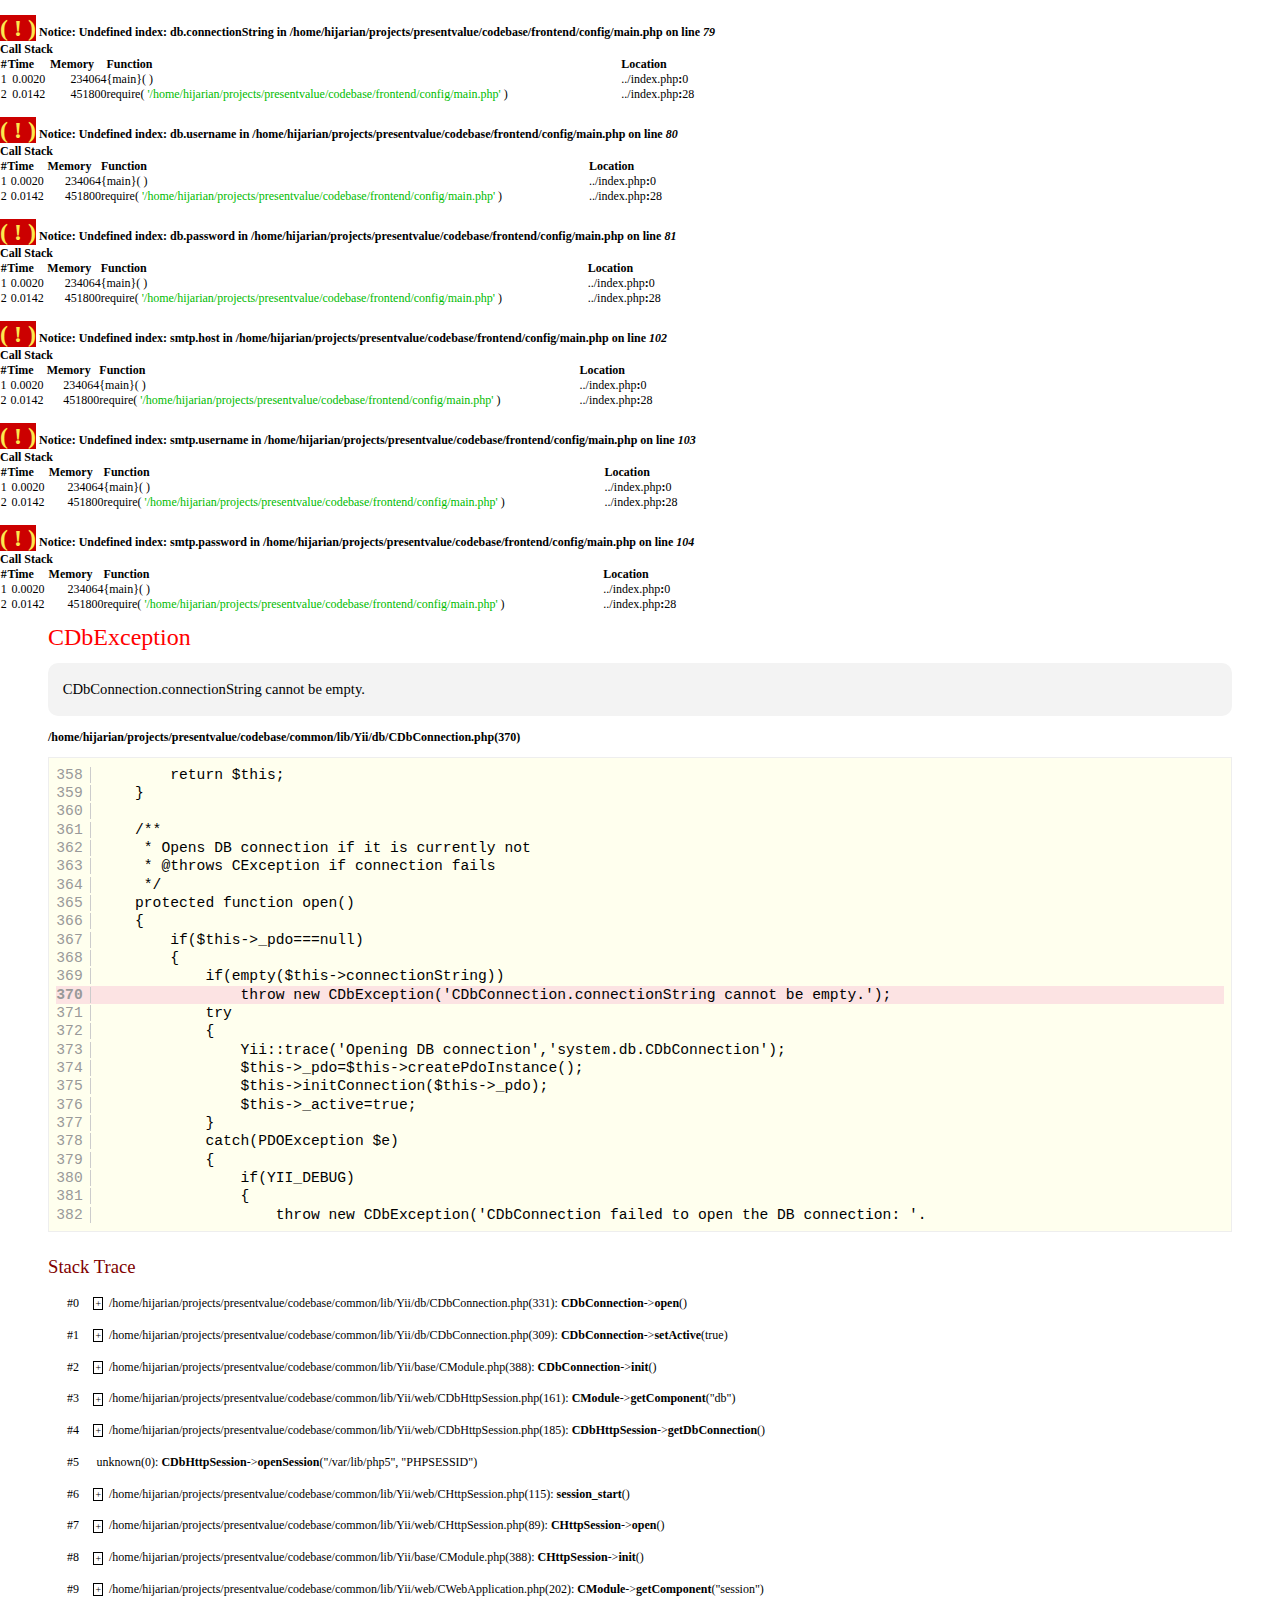
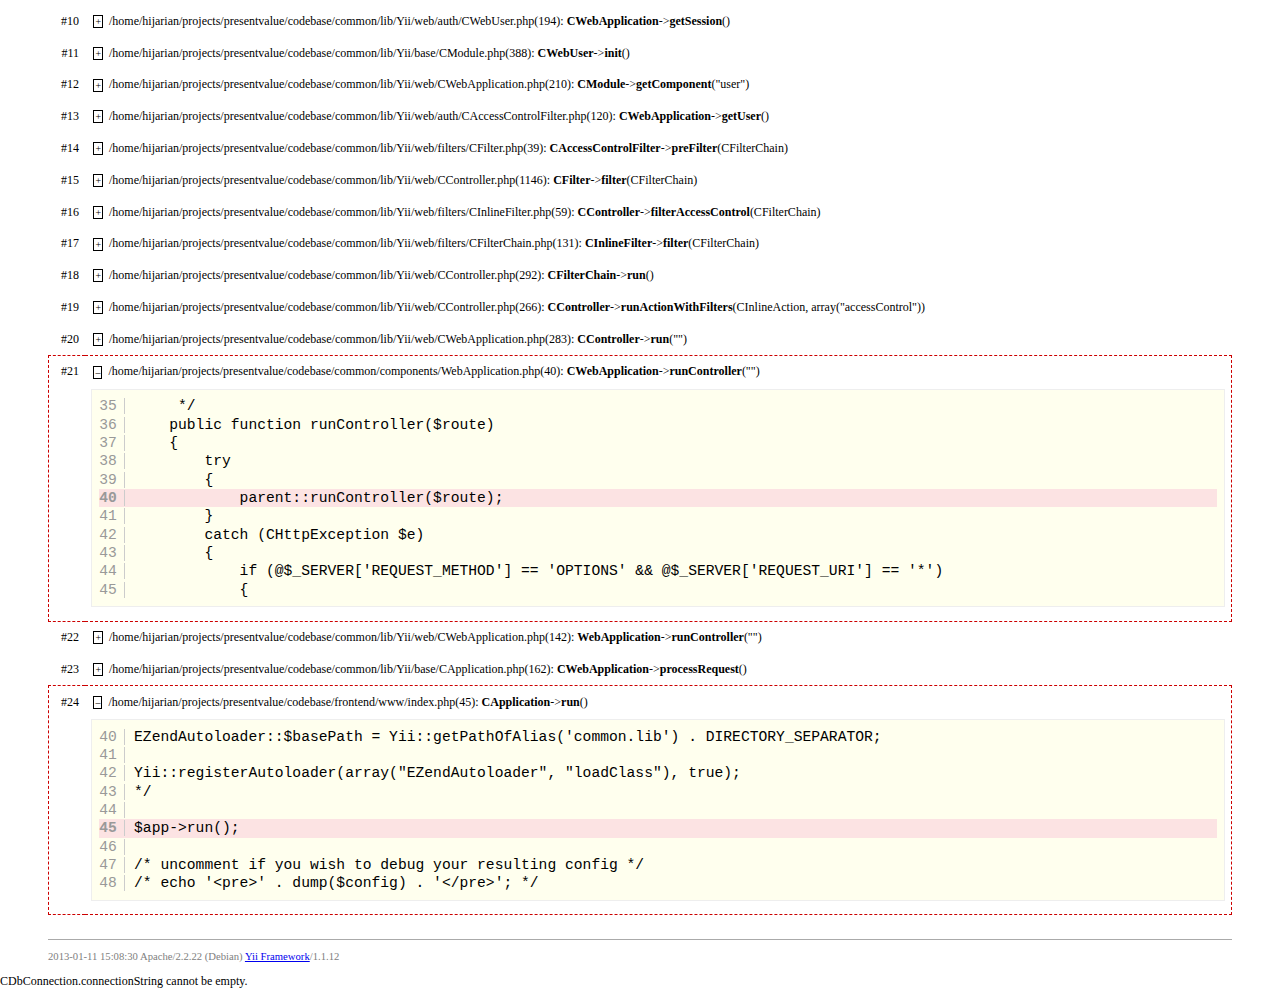
<file: php/index.html>
<br />
<font size='1'><table class='xdebug-error xe-notice' dir='ltr' border='1' cellspacing='0' cellpadding='1'>
<tr><th align='left' bgcolor='#f57900' colspan="5"><span style='background-color: #cc0000; color: #fce94f; font-size: x-large;'>( ! )</span> Notice: Undefined index: db.connectionString in /home/hijarian/projects/presentvalue/codebase/frontend/config/main.php on line <i>79</i></th></tr>
<tr><th align='left' bgcolor='#e9b96e' colspan='5'>Call Stack</th></tr>
<tr><th align='center' bgcolor='#eeeeec'>#</th><th align='left' bgcolor='#eeeeec'>Time</th><th align='left' bgcolor='#eeeeec'>Memory</th><th align='left' bgcolor='#eeeeec'>Function</th><th align='left' bgcolor='#eeeeec'>Location</th></tr>
<tr><td bgcolor='#eeeeec' align='center'>1</td><td bgcolor='#eeeeec' align='center'>0.0020</td><td bgcolor='#eeeeec' align='right'>234064</td><td bgcolor='#eeeeec'>{main}(  )</td><td title='/home/hijarian/projects/presentvalue/codebase/frontend/www/index.php' bgcolor='#eeeeec'>../index.php<b>:</b>0</td></tr>
<tr><td bgcolor='#eeeeec' align='center'>2</td><td bgcolor='#eeeeec' align='center'>0.0142</td><td bgcolor='#eeeeec' align='right'>451800</td><td bgcolor='#eeeeec'>require( <font color='#00bb00'>'/home/hijarian/projects/presentvalue/codebase/frontend/config/main.php'</font> )</td><td title='/home/hijarian/projects/presentvalue/codebase/frontend/www/index.php' bgcolor='#eeeeec'>../index.php<b>:</b>28</td></tr>
</table></font>
<br />
<font size='1'><table class='xdebug-error xe-notice' dir='ltr' border='1' cellspacing='0' cellpadding='1'>
<tr><th align='left' bgcolor='#f57900' colspan="5"><span style='background-color: #cc0000; color: #fce94f; font-size: x-large;'>( ! )</span> Notice: Undefined index: db.username in /home/hijarian/projects/presentvalue/codebase/frontend/config/main.php on line <i>80</i></th></tr>
<tr><th align='left' bgcolor='#e9b96e' colspan='5'>Call Stack</th></tr>
<tr><th align='center' bgcolor='#eeeeec'>#</th><th align='left' bgcolor='#eeeeec'>Time</th><th align='left' bgcolor='#eeeeec'>Memory</th><th align='left' bgcolor='#eeeeec'>Function</th><th align='left' bgcolor='#eeeeec'>Location</th></tr>
<tr><td bgcolor='#eeeeec' align='center'>1</td><td bgcolor='#eeeeec' align='center'>0.0020</td><td bgcolor='#eeeeec' align='right'>234064</td><td bgcolor='#eeeeec'>{main}(  )</td><td title='/home/hijarian/projects/presentvalue/codebase/frontend/www/index.php' bgcolor='#eeeeec'>../index.php<b>:</b>0</td></tr>
<tr><td bgcolor='#eeeeec' align='center'>2</td><td bgcolor='#eeeeec' align='center'>0.0142</td><td bgcolor='#eeeeec' align='right'>451800</td><td bgcolor='#eeeeec'>require( <font color='#00bb00'>'/home/hijarian/projects/presentvalue/codebase/frontend/config/main.php'</font> )</td><td title='/home/hijarian/projects/presentvalue/codebase/frontend/www/index.php' bgcolor='#eeeeec'>../index.php<b>:</b>28</td></tr>
</table></font>
<br />
<font size='1'><table class='xdebug-error xe-notice' dir='ltr' border='1' cellspacing='0' cellpadding='1'>
<tr><th align='left' bgcolor='#f57900' colspan="5"><span style='background-color: #cc0000; color: #fce94f; font-size: x-large;'>( ! )</span> Notice: Undefined index: db.password in /home/hijarian/projects/presentvalue/codebase/frontend/config/main.php on line <i>81</i></th></tr>
<tr><th align='left' bgcolor='#e9b96e' colspan='5'>Call Stack</th></tr>
<tr><th align='center' bgcolor='#eeeeec'>#</th><th align='left' bgcolor='#eeeeec'>Time</th><th align='left' bgcolor='#eeeeec'>Memory</th><th align='left' bgcolor='#eeeeec'>Function</th><th align='left' bgcolor='#eeeeec'>Location</th></tr>
<tr><td bgcolor='#eeeeec' align='center'>1</td><td bgcolor='#eeeeec' align='center'>0.0020</td><td bgcolor='#eeeeec' align='right'>234064</td><td bgcolor='#eeeeec'>{main}(  )</td><td title='/home/hijarian/projects/presentvalue/codebase/frontend/www/index.php' bgcolor='#eeeeec'>../index.php<b>:</b>0</td></tr>
<tr><td bgcolor='#eeeeec' align='center'>2</td><td bgcolor='#eeeeec' align='center'>0.0142</td><td bgcolor='#eeeeec' align='right'>451800</td><td bgcolor='#eeeeec'>require( <font color='#00bb00'>'/home/hijarian/projects/presentvalue/codebase/frontend/config/main.php'</font> )</td><td title='/home/hijarian/projects/presentvalue/codebase/frontend/www/index.php' bgcolor='#eeeeec'>../index.php<b>:</b>28</td></tr>
</table></font>
<br />
<font size='1'><table class='xdebug-error xe-notice' dir='ltr' border='1' cellspacing='0' cellpadding='1'>
<tr><th align='left' bgcolor='#f57900' colspan="5"><span style='background-color: #cc0000; color: #fce94f; font-size: x-large;'>( ! )</span> Notice: Undefined index: smtp.host in /home/hijarian/projects/presentvalue/codebase/frontend/config/main.php on line <i>102</i></th></tr>
<tr><th align='left' bgcolor='#e9b96e' colspan='5'>Call Stack</th></tr>
<tr><th align='center' bgcolor='#eeeeec'>#</th><th align='left' bgcolor='#eeeeec'>Time</th><th align='left' bgcolor='#eeeeec'>Memory</th><th align='left' bgcolor='#eeeeec'>Function</th><th align='left' bgcolor='#eeeeec'>Location</th></tr>
<tr><td bgcolor='#eeeeec' align='center'>1</td><td bgcolor='#eeeeec' align='center'>0.0020</td><td bgcolor='#eeeeec' align='right'>234064</td><td bgcolor='#eeeeec'>{main}(  )</td><td title='/home/hijarian/projects/presentvalue/codebase/frontend/www/index.php' bgcolor='#eeeeec'>../index.php<b>:</b>0</td></tr>
<tr><td bgcolor='#eeeeec' align='center'>2</td><td bgcolor='#eeeeec' align='center'>0.0142</td><td bgcolor='#eeeeec' align='right'>451800</td><td bgcolor='#eeeeec'>require( <font color='#00bb00'>'/home/hijarian/projects/presentvalue/codebase/frontend/config/main.php'</font> )</td><td title='/home/hijarian/projects/presentvalue/codebase/frontend/www/index.php' bgcolor='#eeeeec'>../index.php<b>:</b>28</td></tr>
</table></font>
<br />
<font size='1'><table class='xdebug-error xe-notice' dir='ltr' border='1' cellspacing='0' cellpadding='1'>
<tr><th align='left' bgcolor='#f57900' colspan="5"><span style='background-color: #cc0000; color: #fce94f; font-size: x-large;'>( ! )</span> Notice: Undefined index: smtp.username in /home/hijarian/projects/presentvalue/codebase/frontend/config/main.php on line <i>103</i></th></tr>
<tr><th align='left' bgcolor='#e9b96e' colspan='5'>Call Stack</th></tr>
<tr><th align='center' bgcolor='#eeeeec'>#</th><th align='left' bgcolor='#eeeeec'>Time</th><th align='left' bgcolor='#eeeeec'>Memory</th><th align='left' bgcolor='#eeeeec'>Function</th><th align='left' bgcolor='#eeeeec'>Location</th></tr>
<tr><td bgcolor='#eeeeec' align='center'>1</td><td bgcolor='#eeeeec' align='center'>0.0020</td><td bgcolor='#eeeeec' align='right'>234064</td><td bgcolor='#eeeeec'>{main}(  )</td><td title='/home/hijarian/projects/presentvalue/codebase/frontend/www/index.php' bgcolor='#eeeeec'>../index.php<b>:</b>0</td></tr>
<tr><td bgcolor='#eeeeec' align='center'>2</td><td bgcolor='#eeeeec' align='center'>0.0142</td><td bgcolor='#eeeeec' align='right'>451800</td><td bgcolor='#eeeeec'>require( <font color='#00bb00'>'/home/hijarian/projects/presentvalue/codebase/frontend/config/main.php'</font> )</td><td title='/home/hijarian/projects/presentvalue/codebase/frontend/www/index.php' bgcolor='#eeeeec'>../index.php<b>:</b>28</td></tr>
</table></font>
<br />
<font size='1'><table class='xdebug-error xe-notice' dir='ltr' border='1' cellspacing='0' cellpadding='1'>
<tr><th align='left' bgcolor='#f57900' colspan="5"><span style='background-color: #cc0000; color: #fce94f; font-size: x-large;'>( ! )</span> Notice: Undefined index: smtp.password in /home/hijarian/projects/presentvalue/codebase/frontend/config/main.php on line <i>104</i></th></tr>
<tr><th align='left' bgcolor='#e9b96e' colspan='5'>Call Stack</th></tr>
<tr><th align='center' bgcolor='#eeeeec'>#</th><th align='left' bgcolor='#eeeeec'>Time</th><th align='left' bgcolor='#eeeeec'>Memory</th><th align='left' bgcolor='#eeeeec'>Function</th><th align='left' bgcolor='#eeeeec'>Location</th></tr>
<tr><td bgcolor='#eeeeec' align='center'>1</td><td bgcolor='#eeeeec' align='center'>0.0020</td><td bgcolor='#eeeeec' align='right'>234064</td><td bgcolor='#eeeeec'>{main}(  )</td><td title='/home/hijarian/projects/presentvalue/codebase/frontend/www/index.php' bgcolor='#eeeeec'>../index.php<b>:</b>0</td></tr>
<tr><td bgcolor='#eeeeec' align='center'>2</td><td bgcolor='#eeeeec' align='center'>0.0142</td><td bgcolor='#eeeeec' align='right'>451800</td><td bgcolor='#eeeeec'>require( <font color='#00bb00'>'/home/hijarian/projects/presentvalue/codebase/frontend/config/main.php'</font> )</td><td title='/home/hijarian/projects/presentvalue/codebase/frontend/www/index.php' bgcolor='#eeeeec'>../index.php<b>:</b>28</td></tr>
</table></font>
<!DOCTYPE html PUBLIC
	"-//W3C//DTD XHTML 1.0 Transitional//EN"
	"http://www.w3.org/TR/xhtml1/DTD/xhtml1-transitional.dtd">
<html xmlns="http://www.w3.org/1999/xhtml" xml:lang="en" lang="en">
<head>
<meta http-equiv="Content-Type" content="text/html; charset=utf-8"/>
<title>CDbException</title>

<style type="text/css">
/*<![CDATA[*/
html,body,div,span,applet,object,iframe,h1,h2,h3,h4,h5,h6,p,blockquote,pre,a,abbr,acronym,address,big,cite,code,del,dfn,em,font,img,ins,kbd,q,s,samp,small,strike,strong,sub,sup,tt,var,b,u,i,center,dl,dt,dd,ol,ul,li,fieldset,form,label,legend,table,caption,tbody,tfoot,thead,tr,th,td{border:0;outline:0;font-size:100%;vertical-align:baseline;background:transparent;margin:0;padding:0;}
body{line-height:1;}
ol,ul{list-style:none;}
blockquote,q{quotes:none;}
blockquote:before,blockquote:after,q:before,q:after{content:none;}
:focus{outline:0;}
ins{text-decoration:none;}
del{text-decoration:line-through;}
table{border-collapse:collapse;border-spacing:0;}

body {
	font: normal 9pt "Verdana";
	color: #000;
	background: #fff;
}

h1 {
	font: normal 18pt "Verdana";
	color: #f00;
	margin-bottom: .5em;
}

h2 {
	font: normal 14pt "Verdana";
	color: #800000;
	margin-bottom: .5em;
}

h3 {
	font: bold 11pt "Verdana";
}

pre {
	font: normal 11pt Menlo, Consolas, "Lucida Console", Monospace;
}

pre span.error {
	display: block;
	background: #fce3e3;
}

pre span.ln {
	color: #999;
	padding-right: 0.5em;
	border-right: 1px solid #ccc;
}

pre span.error-ln {
	font-weight: bold;
}

.container {
	margin: 1em 4em;
}

.version {
	color: gray;
	font-size: 8pt;
	border-top: 1px solid #aaa;
	padding-top: 1em;
	margin-bottom: 1em;
}

.message {
	color: #000;
	padding: 1em;
	font-size: 11pt;
	background: #f3f3f3;
	-webkit-border-radius: 10px;
	-moz-border-radius: 10px;
	border-radius: 10px;
	margin-bottom: 1em;
	line-height: 160%;
}

.source {
	margin-bottom: 1em;
}

.code pre {
	background-color: #ffe;
	margin: 0.5em 0;
	padding: 0.5em;
	line-height: 125%;
	border: 1px solid #eee;
}

.source .file {
	margin-bottom: 1em;
	font-weight: bold;
}

.traces {
	margin: 2em 0;
}

.trace {
	margin: 0.5em 0;
	padding: 0.5em;
}

.trace.app {
	border: 1px dashed #c00;
}

.trace .number {
	text-align: right;
	width: 2em;
	padding: 0.5em;
}

.trace .content {
	padding: 0.5em;
}

.trace .plus,
.trace .minus {
	display:inline;
	vertical-align:middle;
	text-align:center;
	border:1px solid #000;
	color:#000;
	font-size:10px;
	line-height:10px;
	margin:0;
	padding:0 1px;
	width:10px;
	height:10px;
}

.trace.collapsed .minus,
.trace.expanded .plus,
.trace.collapsed pre {
	display: none;
}

.trace-file {
	cursor: pointer;
	padding: 0.2em;
}

.trace-file:hover {
	background: #f0ffff;
}
/*]]>*/
</style>
</head>

<body>
<div class="container">
	<h1>CDbException</h1>

	<p class="message">
		CDbConnection.connectionString cannot be empty.	</p>

	<div class="source">
		<p class="file">/home/hijarian/projects/presentvalue/codebase/common/lib/Yii/db/CDbConnection.php(370)</p>
		<div class="code"><pre><span class="ln">358</span>         return $this;
<span class="ln">359</span>     }
<span class="ln">360</span> 
<span class="ln">361</span>     /**
<span class="ln">362</span>      * Opens DB connection if it is currently not
<span class="ln">363</span>      * @throws CException if connection fails
<span class="ln">364</span>      */
<span class="ln">365</span>     protected function open()
<span class="ln">366</span>     {
<span class="ln">367</span>         if($this-&gt;_pdo===null)
<span class="ln">368</span>         {
<span class="ln">369</span>             if(empty($this-&gt;connectionString))
<span class="error"><span class="ln error-ln">370</span>                 throw new CDbException(&#039;CDbConnection.connectionString cannot be empty.&#039;);
</span><span class="ln">371</span>             try
<span class="ln">372</span>             {
<span class="ln">373</span>                 Yii::trace(&#039;Opening DB connection&#039;,&#039;system.db.CDbConnection&#039;);
<span class="ln">374</span>                 $this-&gt;_pdo=$this-&gt;createPdoInstance();
<span class="ln">375</span>                 $this-&gt;initConnection($this-&gt;_pdo);
<span class="ln">376</span>                 $this-&gt;_active=true;
<span class="ln">377</span>             }
<span class="ln">378</span>             catch(PDOException $e)
<span class="ln">379</span>             {
<span class="ln">380</span>                 if(YII_DEBUG)
<span class="ln">381</span>                 {
<span class="ln">382</span>                     throw new CDbException(&#039;CDbConnection failed to open the DB connection: &#039;.
</pre></div>	</div>

	<div class="traces">
		<h2>Stack Trace</h2>
				<table style="width:100%;">
						<tr class="trace core collapsed">
			<td class="number">
				#0			</td>
			<td class="content">
				<div class="trace-file">
											<div class="plus">+</div>
						<div class="minus">–</div>
										&nbsp;/home/hijarian/projects/presentvalue/codebase/common/lib/Yii/db/CDbConnection.php(331): <strong>CDbConnection</strong>-><strong>open</strong>()				</div>

				<div class="code"><pre><span class="ln">326</span>     public function setActive($value)
<span class="ln">327</span>     {
<span class="ln">328</span>         if($value!=$this-&gt;_active)
<span class="ln">329</span>         {
<span class="ln">330</span>             if($value)
<span class="error"><span class="ln error-ln">331</span>                 $this-&gt;open();
</span><span class="ln">332</span>             else
<span class="ln">333</span>                 $this-&gt;close();
<span class="ln">334</span>         }
<span class="ln">335</span>     }
<span class="ln">336</span> 
</pre></div>			</td>
		</tr>
						<tr class="trace core collapsed">
			<td class="number">
				#1			</td>
			<td class="content">
				<div class="trace-file">
											<div class="plus">+</div>
						<div class="minus">–</div>
										&nbsp;/home/hijarian/projects/presentvalue/codebase/common/lib/Yii/db/CDbConnection.php(309): <strong>CDbConnection</strong>-><strong>setActive</strong>(true)				</div>

				<div class="code"><pre><span class="ln">304</span>      */
<span class="ln">305</span>     public function init()
<span class="ln">306</span>     {
<span class="ln">307</span>         parent::init();
<span class="ln">308</span>         if($this-&gt;autoConnect)
<span class="error"><span class="ln error-ln">309</span>             $this-&gt;setActive(true);
</span><span class="ln">310</span>     }
<span class="ln">311</span> 
<span class="ln">312</span>     /**
<span class="ln">313</span>      * Returns whether the DB connection is established.
<span class="ln">314</span>      * @return boolean whether the DB connection is established
</pre></div>			</td>
		</tr>
						<tr class="trace core collapsed">
			<td class="number">
				#2			</td>
			<td class="content">
				<div class="trace-file">
											<div class="plus">+</div>
						<div class="minus">–</div>
										&nbsp;/home/hijarian/projects/presentvalue/codebase/common/lib/Yii/base/CModule.php(388): <strong>CDbConnection</strong>-><strong>init</strong>()				</div>

				<div class="code"><pre><span class="ln">383</span>             if(!isset($config[&#039;enabled&#039;]) || $config[&#039;enabled&#039;])
<span class="ln">384</span>             {
<span class="ln">385</span>                 Yii::trace(&quot;Loading \&quot;$id\&quot; application component&quot;,&#039;system.CModule&#039;);
<span class="ln">386</span>                 unset($config[&#039;enabled&#039;]);
<span class="ln">387</span>                 $component=Yii::createComponent($config);
<span class="error"><span class="ln error-ln">388</span>                 $component-&gt;init();
</span><span class="ln">389</span>                 return $this-&gt;_components[$id]=$component;
<span class="ln">390</span>             }
<span class="ln">391</span>         }
<span class="ln">392</span>     }
<span class="ln">393</span> 
</pre></div>			</td>
		</tr>
						<tr class="trace core collapsed">
			<td class="number">
				#3			</td>
			<td class="content">
				<div class="trace-file">
											<div class="plus">+</div>
						<div class="minus">–</div>
										&nbsp;/home/hijarian/projects/presentvalue/codebase/common/lib/Yii/web/CDbHttpSession.php(161): <strong>CModule</strong>-><strong>getComponent</strong>(&quot;db&quot;)				</div>

				<div class="code"><pre><span class="ln">156</span>     {
<span class="ln">157</span>         if($this-&gt;_db!==null)
<span class="ln">158</span>             return $this-&gt;_db;
<span class="ln">159</span>         else if(($id=$this-&gt;connectionID)!==null)
<span class="ln">160</span>         {
<span class="error"><span class="ln error-ln">161</span>             if(($this-&gt;_db=Yii::app()-&gt;getComponent($id)) instanceof CDbConnection)
</span><span class="ln">162</span>                 return $this-&gt;_db;
<span class="ln">163</span>             else
<span class="ln">164</span>                 throw new CException(Yii::t(&#039;yii&#039;,&#039;CDbHttpSession.connectionID &quot;{id}&quot; is invalid. Please make sure it refers to the ID of a CDbConnection application component.&#039;,
<span class="ln">165</span>                     array(&#039;{id}&#039;=&gt;$id)));
<span class="ln">166</span>         }
</pre></div>			</td>
		</tr>
						<tr class="trace core collapsed">
			<td class="number">
				#4			</td>
			<td class="content">
				<div class="trace-file">
											<div class="plus">+</div>
						<div class="minus">–</div>
										&nbsp;/home/hijarian/projects/presentvalue/codebase/common/lib/Yii/web/CDbHttpSession.php(185): <strong>CDbHttpSession</strong>-><strong>getDbConnection</strong>()				</div>

				<div class="code"><pre><span class="ln">180</span>      */
<span class="ln">181</span>     public function openSession($savePath,$sessionName)
<span class="ln">182</span>     {
<span class="ln">183</span>         if($this-&gt;autoCreateSessionTable)
<span class="ln">184</span>         {
<span class="error"><span class="ln error-ln">185</span>             $db=$this-&gt;getDbConnection();
</span><span class="ln">186</span>             $db-&gt;setActive(true);
<span class="ln">187</span>             try
<span class="ln">188</span>             {
<span class="ln">189</span>                 $db-&gt;createCommand()-&gt;delete($this-&gt;sessionTableName,&#039;expire&lt;:expire&#039;,array(&#039;:expire&#039;=&gt;time()));
<span class="ln">190</span>             }
</pre></div>			</td>
		</tr>
						<tr class="trace core collapsed">
			<td class="number">
				#5			</td>
			<td class="content">
				<div class="trace-file">
										&nbsp;unknown(0): <strong>CDbHttpSession</strong>-><strong>openSession</strong>(&quot;/var/lib/php5&quot;, &quot;PHPSESSID&quot;)				</div>

							</td>
		</tr>
						<tr class="trace core collapsed">
			<td class="number">
				#6			</td>
			<td class="content">
				<div class="trace-file">
											<div class="plus">+</div>
						<div class="minus">–</div>
										&nbsp;/home/hijarian/projects/presentvalue/codebase/common/lib/Yii/web/CHttpSession.php(115): <strong>session_start</strong>()				</div>

				<div class="code"><pre><span class="ln">110</span>     public function open()
<span class="ln">111</span>     {
<span class="ln">112</span>         if($this-&gt;getUseCustomStorage())
<span class="ln">113</span>             @session_set_save_handler(array($this,&#039;openSession&#039;),array($this,&#039;closeSession&#039;),array($this,&#039;readSession&#039;),array($this,&#039;writeSession&#039;),array($this,&#039;destroySession&#039;),array($this,&#039;gcSession&#039;));
<span class="ln">114</span> 
<span class="error"><span class="ln error-ln">115</span>         @session_start();
</span><span class="ln">116</span>         if(YII_DEBUG &amp;&amp; session_id()==&#039;&#039;)
<span class="ln">117</span>         {
<span class="ln">118</span>             $message=Yii::t(&#039;yii&#039;,&#039;Failed to start session.&#039;);
<span class="ln">119</span>             if(function_exists(&#039;error_get_last&#039;))
<span class="ln">120</span>             {
</pre></div>			</td>
		</tr>
						<tr class="trace core collapsed">
			<td class="number">
				#7			</td>
			<td class="content">
				<div class="trace-file">
											<div class="plus">+</div>
						<div class="minus">–</div>
										&nbsp;/home/hijarian/projects/presentvalue/codebase/common/lib/Yii/web/CHttpSession.php(89): <strong>CHttpSession</strong>-><strong>open</strong>()				</div>

				<div class="code"><pre><span class="ln">84</span>      */
<span class="ln">85</span>     public function init()
<span class="ln">86</span>     {
<span class="ln">87</span>         parent::init();
<span class="ln">88</span>         if($this-&gt;autoStart)
<span class="error"><span class="ln error-ln">89</span>             $this-&gt;open();
</span><span class="ln">90</span>         register_shutdown_function(array($this,&#039;close&#039;));
<span class="ln">91</span>     }
<span class="ln">92</span> 
<span class="ln">93</span>     /**
<span class="ln">94</span>      * Returns a value indicating whether to use custom session storage.
</pre></div>			</td>
		</tr>
						<tr class="trace core collapsed">
			<td class="number">
				#8			</td>
			<td class="content">
				<div class="trace-file">
											<div class="plus">+</div>
						<div class="minus">–</div>
										&nbsp;/home/hijarian/projects/presentvalue/codebase/common/lib/Yii/base/CModule.php(388): <strong>CHttpSession</strong>-><strong>init</strong>()				</div>

				<div class="code"><pre><span class="ln">383</span>             if(!isset($config[&#039;enabled&#039;]) || $config[&#039;enabled&#039;])
<span class="ln">384</span>             {
<span class="ln">385</span>                 Yii::trace(&quot;Loading \&quot;$id\&quot; application component&quot;,&#039;system.CModule&#039;);
<span class="ln">386</span>                 unset($config[&#039;enabled&#039;]);
<span class="ln">387</span>                 $component=Yii::createComponent($config);
<span class="error"><span class="ln error-ln">388</span>                 $component-&gt;init();
</span><span class="ln">389</span>                 return $this-&gt;_components[$id]=$component;
<span class="ln">390</span>             }
<span class="ln">391</span>         }
<span class="ln">392</span>     }
<span class="ln">393</span> 
</pre></div>			</td>
		</tr>
						<tr class="trace core collapsed">
			<td class="number">
				#9			</td>
			<td class="content">
				<div class="trace-file">
											<div class="plus">+</div>
						<div class="minus">–</div>
										&nbsp;/home/hijarian/projects/presentvalue/codebase/common/lib/Yii/web/CWebApplication.php(202): <strong>CModule</strong>-><strong>getComponent</strong>(&quot;session&quot;)				</div>

				<div class="code"><pre><span class="ln">197</span>     /**
<span class="ln">198</span>      * @return CHttpSession the session component
<span class="ln">199</span>      */
<span class="ln">200</span>     public function getSession()
<span class="ln">201</span>     {
<span class="error"><span class="ln error-ln">202</span>         return $this-&gt;getComponent(&#039;session&#039;);
</span><span class="ln">203</span>     }
<span class="ln">204</span> 
<span class="ln">205</span>     /**
<span class="ln">206</span>      * @return CWebUser the user session information
<span class="ln">207</span>      */
</pre></div>			</td>
		</tr>
						<tr class="trace core collapsed">
			<td class="number">
				#10			</td>
			<td class="content">
				<div class="trace-file">
											<div class="plus">+</div>
						<div class="minus">–</div>
										&nbsp;/home/hijarian/projects/presentvalue/codebase/common/lib/Yii/web/auth/CWebUser.php(194): <strong>CWebApplication</strong>-><strong>getSession</strong>()				</div>

				<div class="code"><pre><span class="ln">189</span>      * performing cookie-based authentication if enabled, and updating the flash variables.
<span class="ln">190</span>      */
<span class="ln">191</span>     public function init()
<span class="ln">192</span>     {
<span class="ln">193</span>         parent::init();
<span class="error"><span class="ln error-ln">194</span>         Yii::app()-&gt;getSession()-&gt;open();
</span><span class="ln">195</span>         if($this-&gt;getIsGuest() &amp;&amp; $this-&gt;allowAutoLogin)
<span class="ln">196</span>             $this-&gt;restoreFromCookie();
<span class="ln">197</span>         else if($this-&gt;autoRenewCookie &amp;&amp; $this-&gt;allowAutoLogin)
<span class="ln">198</span>             $this-&gt;renewCookie();
<span class="ln">199</span>         if($this-&gt;autoUpdateFlash)
</pre></div>			</td>
		</tr>
						<tr class="trace core collapsed">
			<td class="number">
				#11			</td>
			<td class="content">
				<div class="trace-file">
											<div class="plus">+</div>
						<div class="minus">–</div>
										&nbsp;/home/hijarian/projects/presentvalue/codebase/common/lib/Yii/base/CModule.php(388): <strong>CWebUser</strong>-><strong>init</strong>()				</div>

				<div class="code"><pre><span class="ln">383</span>             if(!isset($config[&#039;enabled&#039;]) || $config[&#039;enabled&#039;])
<span class="ln">384</span>             {
<span class="ln">385</span>                 Yii::trace(&quot;Loading \&quot;$id\&quot; application component&quot;,&#039;system.CModule&#039;);
<span class="ln">386</span>                 unset($config[&#039;enabled&#039;]);
<span class="ln">387</span>                 $component=Yii::createComponent($config);
<span class="error"><span class="ln error-ln">388</span>                 $component-&gt;init();
</span><span class="ln">389</span>                 return $this-&gt;_components[$id]=$component;
<span class="ln">390</span>             }
<span class="ln">391</span>         }
<span class="ln">392</span>     }
<span class="ln">393</span> 
</pre></div>			</td>
		</tr>
						<tr class="trace core collapsed">
			<td class="number">
				#12			</td>
			<td class="content">
				<div class="trace-file">
											<div class="plus">+</div>
						<div class="minus">–</div>
										&nbsp;/home/hijarian/projects/presentvalue/codebase/common/lib/Yii/web/CWebApplication.php(210): <strong>CModule</strong>-><strong>getComponent</strong>(&quot;user&quot;)				</div>

				<div class="code"><pre><span class="ln">205</span>     /**
<span class="ln">206</span>      * @return CWebUser the user session information
<span class="ln">207</span>      */
<span class="ln">208</span>     public function getUser()
<span class="ln">209</span>     {
<span class="error"><span class="ln error-ln">210</span>         return $this-&gt;getComponent(&#039;user&#039;);
</span><span class="ln">211</span>     }
<span class="ln">212</span> 
<span class="ln">213</span>     /**
<span class="ln">214</span>      * Returns the view renderer.
<span class="ln">215</span>      * If this component is registered and enabled, the default
</pre></div>			</td>
		</tr>
						<tr class="trace core collapsed">
			<td class="number">
				#13			</td>
			<td class="content">
				<div class="trace-file">
											<div class="plus">+</div>
						<div class="minus">–</div>
										&nbsp;/home/hijarian/projects/presentvalue/codebase/common/lib/Yii/web/auth/CAccessControlFilter.php(120): <strong>CWebApplication</strong>-><strong>getUser</strong>()				</div>

				<div class="code"><pre><span class="ln">115</span>      */
<span class="ln">116</span>     protected function preFilter($filterChain)
<span class="ln">117</span>     {
<span class="ln">118</span>         $app=Yii::app();
<span class="ln">119</span>         $request=$app-&gt;getRequest();
<span class="error"><span class="ln error-ln">120</span>         $user=$app-&gt;getUser();
</span><span class="ln">121</span>         $verb=$request-&gt;getRequestType();
<span class="ln">122</span>         $ip=$request-&gt;getUserHostAddress();
<span class="ln">123</span> 
<span class="ln">124</span>         foreach($this-&gt;getRules() as $rule)
<span class="ln">125</span>         {
</pre></div>			</td>
		</tr>
						<tr class="trace core collapsed">
			<td class="number">
				#14			</td>
			<td class="content">
				<div class="trace-file">
											<div class="plus">+</div>
						<div class="minus">–</div>
										&nbsp;/home/hijarian/projects/presentvalue/codebase/common/lib/Yii/web/filters/CFilter.php(39): <strong>CAccessControlFilter</strong>-><strong>preFilter</strong>(CFilterChain)				</div>

				<div class="code"><pre><span class="ln">34</span>      * if the action should be executed.
<span class="ln">35</span>      * @param CFilterChain $filterChain the filter chain that the filter is on.
<span class="ln">36</span>      */
<span class="ln">37</span>     public function filter($filterChain)
<span class="ln">38</span>     {
<span class="error"><span class="ln error-ln">39</span>         if($this-&gt;preFilter($filterChain))
</span><span class="ln">40</span>         {
<span class="ln">41</span>             $filterChain-&gt;run();
<span class="ln">42</span>             $this-&gt;postFilter($filterChain);
<span class="ln">43</span>         }
<span class="ln">44</span>     }
</pre></div>			</td>
		</tr>
						<tr class="trace core collapsed">
			<td class="number">
				#15			</td>
			<td class="content">
				<div class="trace-file">
											<div class="plus">+</div>
						<div class="minus">–</div>
										&nbsp;/home/hijarian/projects/presentvalue/codebase/common/lib/Yii/web/CController.php(1146): <strong>CFilter</strong>-><strong>filter</strong>(CFilterChain)				</div>

				<div class="code"><pre><span class="ln">1141</span>      */
<span class="ln">1142</span>     public function filterAccessControl($filterChain)
<span class="ln">1143</span>     {
<span class="ln">1144</span>         $filter=new CAccessControlFilter;
<span class="ln">1145</span>         $filter-&gt;setRules($this-&gt;accessRules());
<span class="error"><span class="ln error-ln">1146</span>         $filter-&gt;filter($filterChain);
</span><span class="ln">1147</span>     }
<span class="ln">1148</span> 
<span class="ln">1149</span>     /**
<span class="ln">1150</span>      * Returns a persistent page state value.
<span class="ln">1151</span>      * A page state is a variable that is persistent across POST requests of the same page.
</pre></div>			</td>
		</tr>
						<tr class="trace core collapsed">
			<td class="number">
				#16			</td>
			<td class="content">
				<div class="trace-file">
											<div class="plus">+</div>
						<div class="minus">–</div>
										&nbsp;/home/hijarian/projects/presentvalue/codebase/common/lib/Yii/web/filters/CInlineFilter.php(59): <strong>CController</strong>-><strong>filterAccessControl</strong>(CFilterChain)				</div>

				<div class="code"><pre><span class="ln">54</span>      * @param CFilterChain $filterChain the filter chain that the filter is on.
<span class="ln">55</span>      */
<span class="ln">56</span>     public function filter($filterChain)
<span class="ln">57</span>     {
<span class="ln">58</span>         $method=&#039;filter&#039;.$this-&gt;name;
<span class="error"><span class="ln error-ln">59</span>         $filterChain-&gt;controller-&gt;$method($filterChain);
</span><span class="ln">60</span>     }
<span class="ln">61</span> }
</pre></div>			</td>
		</tr>
						<tr class="trace core collapsed">
			<td class="number">
				#17			</td>
			<td class="content">
				<div class="trace-file">
											<div class="plus">+</div>
						<div class="minus">–</div>
										&nbsp;/home/hijarian/projects/presentvalue/codebase/common/lib/Yii/web/filters/CFilterChain.php(131): <strong>CInlineFilter</strong>-><strong>filter</strong>(CFilterChain)				</div>

				<div class="code"><pre><span class="ln">126</span>     {
<span class="ln">127</span>         if($this-&gt;offsetExists($this-&gt;filterIndex))
<span class="ln">128</span>         {
<span class="ln">129</span>             $filter=$this-&gt;itemAt($this-&gt;filterIndex++);
<span class="ln">130</span>             Yii::trace(&#039;Running filter &#039;.($filter instanceof CInlineFilter ? get_class($this-&gt;controller).&#039;.filter&#039;.$filter-&gt;name.&#039;()&#039;:get_class($filter).&#039;.filter()&#039;),&#039;system.web.filters.CFilterChain&#039;);
<span class="error"><span class="ln error-ln">131</span>             $filter-&gt;filter($this);
</span><span class="ln">132</span>         }
<span class="ln">133</span>         else
<span class="ln">134</span>             $this-&gt;controller-&gt;runAction($this-&gt;action);
<span class="ln">135</span>     }
<span class="ln">136</span> }</pre></div>			</td>
		</tr>
						<tr class="trace core collapsed">
			<td class="number">
				#18			</td>
			<td class="content">
				<div class="trace-file">
											<div class="plus">+</div>
						<div class="minus">–</div>
										&nbsp;/home/hijarian/projects/presentvalue/codebase/common/lib/Yii/web/CController.php(292): <strong>CFilterChain</strong>-><strong>run</strong>()				</div>

				<div class="code"><pre><span class="ln">287</span>             $this-&gt;runAction($action);
<span class="ln">288</span>         else
<span class="ln">289</span>         {
<span class="ln">290</span>             $priorAction=$this-&gt;_action;
<span class="ln">291</span>             $this-&gt;_action=$action;
<span class="error"><span class="ln error-ln">292</span>             CFilterChain::create($this,$action,$filters)-&gt;run();
</span><span class="ln">293</span>             $this-&gt;_action=$priorAction;
<span class="ln">294</span>         }
<span class="ln">295</span>     }
<span class="ln">296</span> 
<span class="ln">297</span>     /**
</pre></div>			</td>
		</tr>
						<tr class="trace core collapsed">
			<td class="number">
				#19			</td>
			<td class="content">
				<div class="trace-file">
											<div class="plus">+</div>
						<div class="minus">–</div>
										&nbsp;/home/hijarian/projects/presentvalue/codebase/common/lib/Yii/web/CController.php(266): <strong>CController</strong>-><strong>runActionWithFilters</strong>(CInlineAction, array(&quot;accessControl&quot;))				</div>

				<div class="code"><pre><span class="ln">261</span>         {
<span class="ln">262</span>             if(($parent=$this-&gt;getModule())===null)
<span class="ln">263</span>                 $parent=Yii::app();
<span class="ln">264</span>             if($parent-&gt;beforeControllerAction($this,$action))
<span class="ln">265</span>             {
<span class="error"><span class="ln error-ln">266</span>                 $this-&gt;runActionWithFilters($action,$this-&gt;filters());
</span><span class="ln">267</span>                 $parent-&gt;afterControllerAction($this,$action);
<span class="ln">268</span>             }
<span class="ln">269</span>         }
<span class="ln">270</span>         else
<span class="ln">271</span>             $this-&gt;missingAction($actionID);
</pre></div>			</td>
		</tr>
						<tr class="trace core collapsed">
			<td class="number">
				#20			</td>
			<td class="content">
				<div class="trace-file">
											<div class="plus">+</div>
						<div class="minus">–</div>
										&nbsp;/home/hijarian/projects/presentvalue/codebase/common/lib/Yii/web/CWebApplication.php(283): <strong>CController</strong>-><strong>run</strong>(&quot;&quot;)				</div>

				<div class="code"><pre><span class="ln">278</span>         {
<span class="ln">279</span>             list($controller,$actionID)=$ca;
<span class="ln">280</span>             $oldController=$this-&gt;_controller;
<span class="ln">281</span>             $this-&gt;_controller=$controller;
<span class="ln">282</span>             $controller-&gt;init();
<span class="error"><span class="ln error-ln">283</span>             $controller-&gt;run($actionID);
</span><span class="ln">284</span>             $this-&gt;_controller=$oldController;
<span class="ln">285</span>         }
<span class="ln">286</span>         else
<span class="ln">287</span>             throw new CHttpException(404,Yii::t(&#039;yii&#039;,&#039;Unable to resolve the request &quot;{route}&quot;.&#039;,
<span class="ln">288</span>                 array(&#039;{route}&#039;=&gt;$route===&#039;&#039;?$this-&gt;defaultController:$route)));
</pre></div>			</td>
		</tr>
						<tr class="trace app expanded">
			<td class="number">
				#21			</td>
			<td class="content">
				<div class="trace-file">
											<div class="plus">+</div>
						<div class="minus">–</div>
										&nbsp;/home/hijarian/projects/presentvalue/codebase/common/components/WebApplication.php(40): <strong>CWebApplication</strong>-><strong>runController</strong>(&quot;&quot;)				</div>

				<div class="code"><pre><span class="ln">35</span>      */
<span class="ln">36</span>     public function runController($route)
<span class="ln">37</span>     {
<span class="ln">38</span>         try
<span class="ln">39</span>         {
<span class="error"><span class="ln error-ln">40</span>             parent::runController($route);
</span><span class="ln">41</span>         }
<span class="ln">42</span>         catch (CHttpException $e)
<span class="ln">43</span>         {
<span class="ln">44</span>             if (@$_SERVER[&#039;REQUEST_METHOD&#039;] == &#039;OPTIONS&#039; &amp;&amp; @$_SERVER[&#039;REQUEST_URI&#039;] == &#039;*&#039;)
<span class="ln">45</span>             {
</pre></div>			</td>
		</tr>
						<tr class="trace core collapsed">
			<td class="number">
				#22			</td>
			<td class="content">
				<div class="trace-file">
											<div class="plus">+</div>
						<div class="minus">–</div>
										&nbsp;/home/hijarian/projects/presentvalue/codebase/common/lib/Yii/web/CWebApplication.php(142): <strong>WebApplication</strong>-><strong>runController</strong>(&quot;&quot;)				</div>

				<div class="code"><pre><span class="ln">137</span>             foreach(array_splice($this-&gt;catchAllRequest,1) as $name=&gt;$value)
<span class="ln">138</span>                 $_GET[$name]=$value;
<span class="ln">139</span>         }
<span class="ln">140</span>         else
<span class="ln">141</span>             $route=$this-&gt;getUrlManager()-&gt;parseUrl($this-&gt;getRequest());
<span class="error"><span class="ln error-ln">142</span>         $this-&gt;runController($route);
</span><span class="ln">143</span>     }
<span class="ln">144</span> 
<span class="ln">145</span>     /**
<span class="ln">146</span>      * Registers the core application components.
<span class="ln">147</span>      * This method overrides the parent implementation by registering additional core components.
</pre></div>			</td>
		</tr>
						<tr class="trace core collapsed">
			<td class="number">
				#23			</td>
			<td class="content">
				<div class="trace-file">
											<div class="plus">+</div>
						<div class="minus">–</div>
										&nbsp;/home/hijarian/projects/presentvalue/codebase/common/lib/Yii/base/CApplication.php(162): <strong>CWebApplication</strong>-><strong>processRequest</strong>()				</div>

				<div class="code"><pre><span class="ln">157</span>      */
<span class="ln">158</span>     public function run()
<span class="ln">159</span>     {
<span class="ln">160</span>         if($this-&gt;hasEventHandler(&#039;onBeginRequest&#039;))
<span class="ln">161</span>             $this-&gt;onBeginRequest(new CEvent($this));
<span class="error"><span class="ln error-ln">162</span>         $this-&gt;processRequest();
</span><span class="ln">163</span>         if($this-&gt;hasEventHandler(&#039;onEndRequest&#039;))
<span class="ln">164</span>             $this-&gt;onEndRequest(new CEvent($this));
<span class="ln">165</span>     }
<span class="ln">166</span> 
<span class="ln">167</span>     /**
</pre></div>			</td>
		</tr>
						<tr class="trace app expanded">
			<td class="number">
				#24			</td>
			<td class="content">
				<div class="trace-file">
											<div class="plus">+</div>
						<div class="minus">–</div>
										&nbsp;/home/hijarian/projects/presentvalue/codebase/frontend/www/index.php(45): <strong>CApplication</strong>-><strong>run</strong>()				</div>

				<div class="code"><pre><span class="ln">40</span> EZendAutoloader::$basePath = Yii::getPathOfAlias(&#039;common.lib&#039;) . DIRECTORY_SEPARATOR;
<span class="ln">41</span> 
<span class="ln">42</span> Yii::registerAutoloader(array(&quot;EZendAutoloader&quot;, &quot;loadClass&quot;), true);
<span class="ln">43</span> */
<span class="ln">44</span> 
<span class="error"><span class="ln error-ln">45</span> $app-&gt;run();
</span><span class="ln">46</span> 
<span class="ln">47</span> /* uncomment if you wish to debug your resulting config */
<span class="ln">48</span> /* echo &#039;&lt;pre&gt;&#039; . dump($config) . &#039;&lt;/pre&gt;&#039;; */
</pre></div>			</td>
		</tr>
				</table>
	</div>

	<div class="version">
		2013-01-11 15:08:30 Apache/2.2.22 (Debian) <a href="http://www.yiiframework.com/">Yii Framework</a>/1.1.12	</div>
</div>

<script type="text/javascript">
/*<![CDATA[*/
var traceReg = new RegExp("(^|\\s)trace-file(\\s|$)");
var collapsedReg = new RegExp("(^|\\s)collapsed(\\s|$)");

var e = document.getElementsByTagName("div");
for(var j=0,len=e.length;j<len;j++){
	if(traceReg.test(e[j].className)){
		e[j].onclick = function(){
			var trace = this.parentNode.parentNode;
			if(collapsedReg.test(trace.className))
				trace.className = trace.className.replace("collapsed", "expanded");
			else
				trace.className = trace.className.replace("expanded", "collapsed");
		}
	}
}
/*]]>*/
</script>

</body>
</html>
CDbConnection.connectionString cannot be empty.
</file>
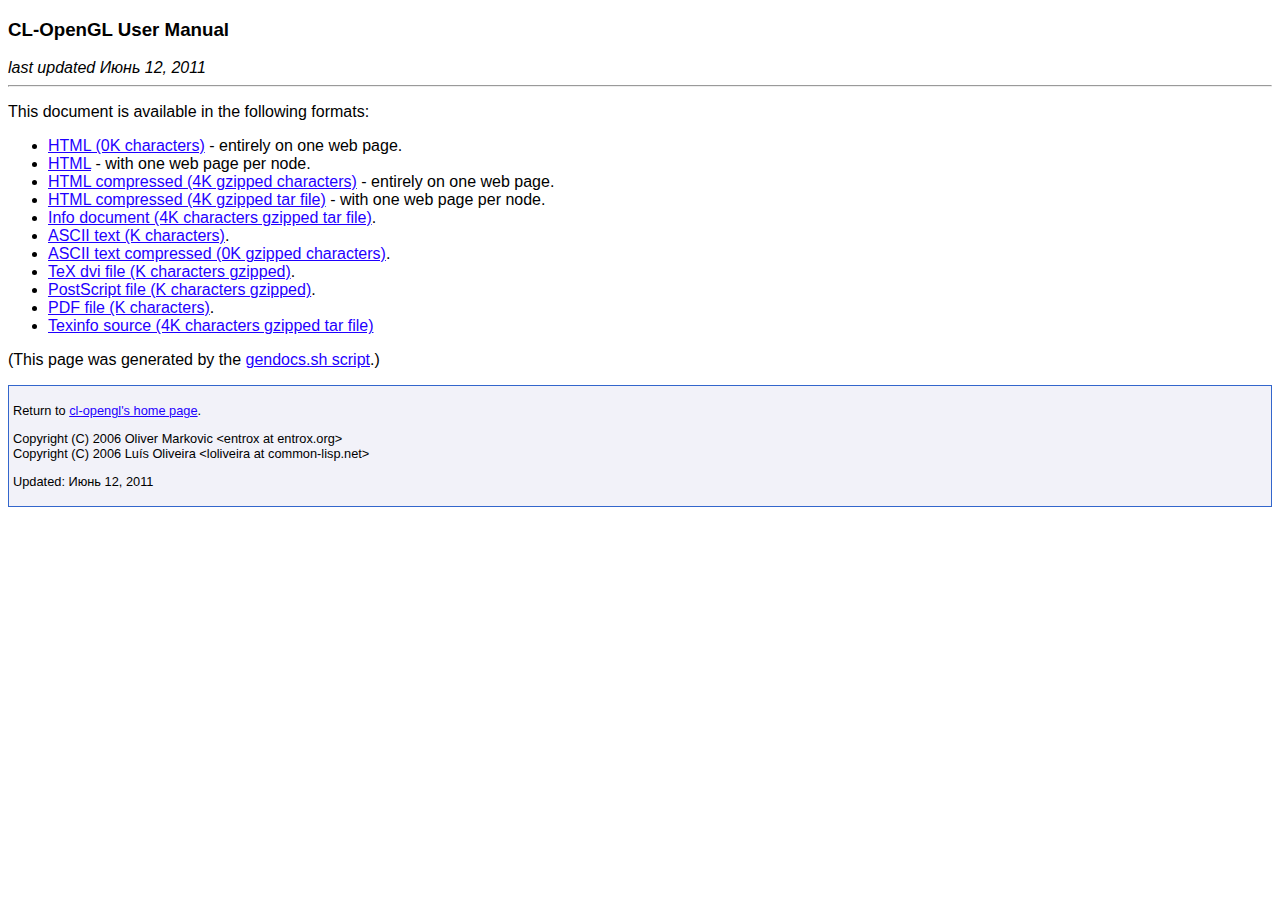
<file: opengl/3b-cl-opengl-04e69f6/doc/cl-opengl/index.html>
<?xml version="1.0" encoding="utf-8" ?>
<!DOCTYPE html PUBLIC "-//W3C//DTD XHTML 1.0 Strict//EN"
    "http://www.w3.org/TR/xhtml1/DTD/xhtml1-strict.dtd">
<!-- $Id: gendocs_template,v 1.7 2005/05/15 00:00:08 karl Exp $ -->
<html xmlns="http://www.w3.org/1999/xhtml" xml:lang="en">

<!--

 This template was adapted from Texinfo:
 http://savannah.gnu.org/cgi-bin/viewcvs/texinfo/texinfo/util/gendocs_template

-->


<head>
<title>CL-OpenGL User Manual</title>
<meta http-equiv="content-type" content='text/html; charset=utf-8' />
<!-- <link rel="stylesheet" type="text/css" href="/gnu.css" /> -->
<!-- <link rev="made" href="webmasters@gnu.org" /> -->
<style>
/* CSS style taken from http://gnu.org/gnu.css */

html, body { 
	background-color: #FFFFFF; 
	color: #000000;
	font-family: sans-serif;
}

a:link { 
 	color: #1f00ff; 
	background-color: transparent;
	text-decoration: underline;
 	}

a:visited { 
 	color: #9900dd; 
	background-color: transparent;
	text-decoration: underline;
 	}

a:hover { 
 	color: #9900dd; 
	background-color: transparent;
	text-decoration: none;
 	}

.center {
	text-align: center;
}

.italic { 
 	font-style: italic; 
 	}

.bold {
        font-weight: bold;
        }

.quote {
	margin-left: 40px;
	margin-right: 40px;
}

.hrsmall {
	width: 80px;
	height: 1px;
	margin-left: 20px;
}

.td_title {
	border-color: #3366cc;
	border-style: solid;
	border-width: thin;
	color: #3366cc;
	background-color : #f2f2f9; 
	font-weight: bold; 
}

.td_con {
	padding-top: 3px; 
	padding-left: 8px; 
	padding-bottom: 3px; 
	color : #303030; 
	background-color : #fefefe; 
	font-size: smaller;
}

.translations {
	background-color: transparent; 
	color: black;
	font-family: serif;
	font-size: smaller;
}

.fsflink {
	font-size: smaller; 
	font-family: monospace; 
	color : #000000; 
	border-left: #3366cc thin solid; 
	border-bottom: #3366cc thin solid; 
	padding-left: 5px; 
	padding-bottom: 5px;
}

/*
 * rtl stands for right-to-left layout, as in farsi/persian,
 * arabic, etc. See also trans_rtl.
 */
.fsflink_rtl {
	font-size: smaller; 
	font-family: monospace; 
	color : #000000; 
	border-right: #3366cc thin solid; 
	border-bottom: #3366cc thin solid; 
	padding-right: 5px; 
	padding-bottom: 5px;
}

.trans {
	font-size: smaller; 
	color : #000000; 
	border-left: #3366cc thin solid; 
	padding-left: 20px; 
}

.trans_rtl {
	font-size: smaller; 
	color : #000000; 
	border-right: #3366cc thin solid; 
	padding-right: 20px; 
}

img {
	border: none 0;
}

td.side {
	color: #3366cc;
/*	background: #f2f2f9; 
	border-color: #3366cc;
	border-style: solid;
	border-width: thin; */
	border-color: white;
	border-style: none;
	vertical-align: top;
	width: 150px;
}

div.copyright {
	font-size: 80%; 
	border: 2px solid #3366cc; 
	padding: 4px;
	background: #f2f2f9;
	border-style: solid;
	border-width: thin;
}

.footnoteref {
	font-size: smaller; 
	vertical-align: text-top;
}
</style>
</head>

<!-- This document is in XML, and xhtml 1.0 -->
<!-- Please make sure to properly nest your tags -->
<!-- and ensure that your final document validates -->
<!-- consistent with W3C xhtml 1.0 and CSS standards -->
<!-- See validator.w3.org -->

<body>

<h3>CL-OpenGL User Manual</h3>

<!-- <address>Free Software Foundation</address> -->
<address>last updated Июнь 12, 2011</address>

<!--
<p>
<a href="/graphics/gnu-head.jpg">
	<img src="/graphics/gnu-head-sm.jpg"
	alt=" [image of the head of a GNU] "
	width="129" height="122" />
</a>
<a href="/philosophy/gif.html">(no gifs due to patent problems)</a>
</p>
-->

<hr />

<p>This document <!--(cl-opengl)--> is available in the following formats:</p>

<ul>
  <li><a href="cl-opengl.html">HTML 
      (0K characters)</a> - entirely on one web page.</li>
  <li><a href="html_node/index.html">HTML</a> - with one web page per
      node.</li>
  <li><a href="cl-opengl.html.gz">HTML compressed
      (4K gzipped characters)</a> - entirely on 
      one web page.</li>
  <li><a href="cl-opengl.html_node.tar.gz">HTML compressed
      (4K gzipped tar file)</a> -
      with one web page per node.</li>
  <li><a href="cl-opengl.info.tar.gz">Info document
      (4K characters gzipped tar file)</a>.</li>
  <li><a href="cl-opengl.txt">ASCII text
      (K characters)</a>.</li>
  <li><a href="cl-opengl.txt.gz">ASCII text compressed
      (0K gzipped characters)</a>.</li>
  <li><a href="cl-opengl.dvi.gz">TeX dvi file
      (K characters gzipped)</a>.</li>
  <li><a href="cl-opengl.ps.gz">PostScript file
      (K characters gzipped)</a>.</li>
  <li><a href="cl-opengl.pdf">PDF file
      (K characters)</a>.</li>
  <li><a href="cl-opengl.texi.tar.gz">Texinfo source
      (4K characters gzipped tar file)</a></li>
</ul>

<p>(This page was generated by the <a href="http://common-lisp.net/project/cffi/darcs/cffi/doc/gendocs.sh">gendocs.sh
script</a>.)</p>

<div class="copyright">
<p>
Return to <a href="/project/cl-opengl/">cl-opengl's home page</a>.
</p>

<!--
<p>
Please send FSF &amp; GNU inquiries to 
<a href="mailto:gnu@gnu.org"><em>gnu@gnu.org</em></a>.
There are also <a href="/home.html#ContactInfo">other ways to contact</a> 
the FSF.
<br />
Please send broken links and other corrections (or suggestions) to
<a href="mailto:webmasters@gnu.org"><em>webmasters@gnu.org</em></a>.
</p>
-->

<p>
Copyright (C) 2006 Oliver Markovic  &lt;entrox at entrox.org&gt;<br />
Copyright (C) 2006 Lu&iacute;s Oliveira  &lt;loliveira at common-lisp.net&gt;
<!--
<br />
Verbatim copying and distribution of this entire article is
permitted in any medium, provided this notice is preserved.
-->
</p>

<p>
Updated: Июнь 12, 2011
<!-- timestamp start -->
<!-- $Date: 2005/05/15 00:00:08 $ $Author: karl $ -->
<!-- timestamp end -->
</p>
</div>

</body>
</html>
</file>
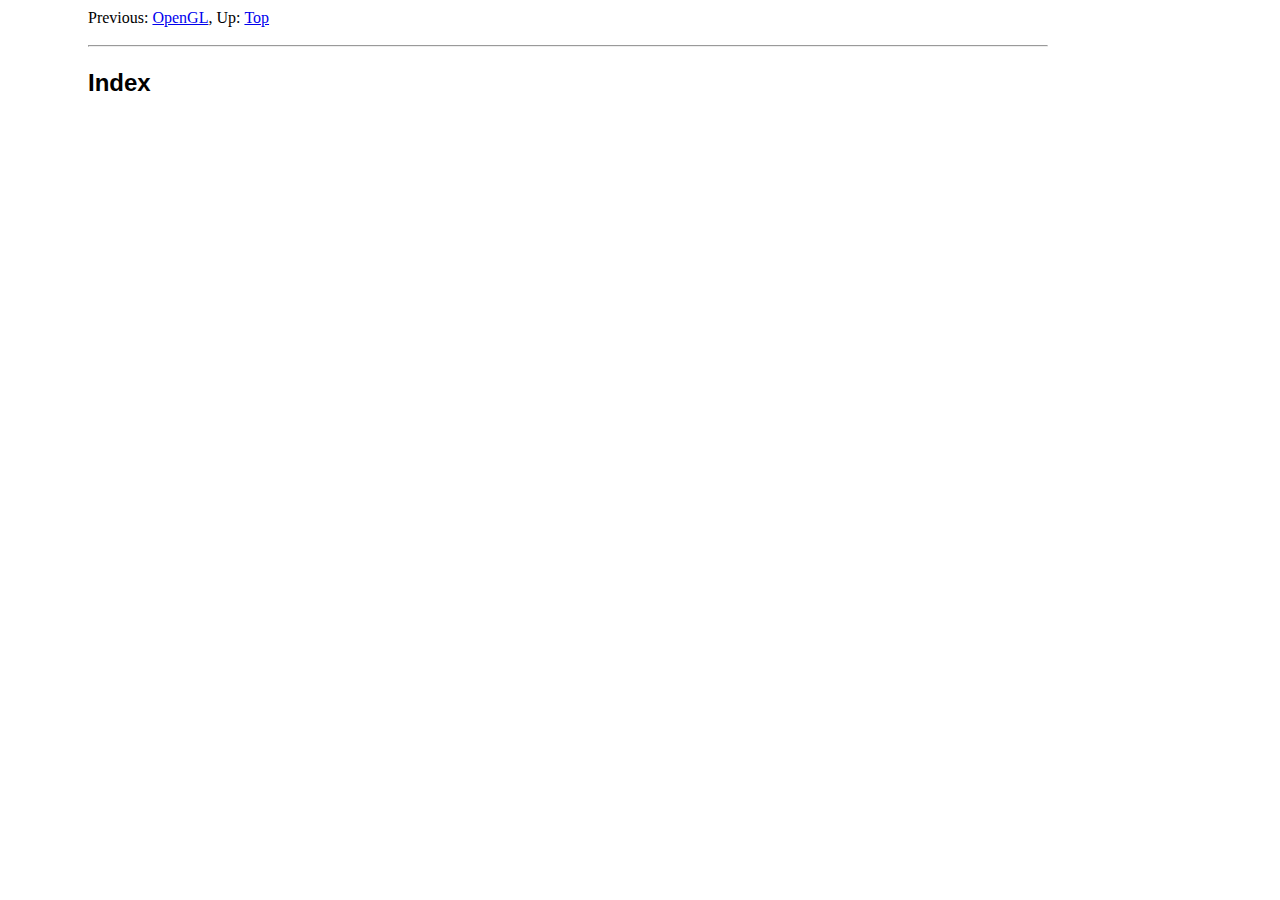
<file: opengl/3b-cl-opengl-04e69f6/doc/cl-opengl/html_node/Comprehensive-Index.html>
<html lang="en">
<head>
<title>Comprehensive Index - CL-OpenGL User Manual</title>
<meta http-equiv="Content-Type" content="text/html">
<meta name="description" content="CL-OpenGL User Manual">
<meta name="generator" content="makeinfo 4.13">
<link title="Top" rel="start" href="index.html#Top">
<link rel="prev" href="OpenGL.html#OpenGL" title="OpenGL">
<link href="http://www.gnu.org/software/texinfo/" rel="generator-home" title="Texinfo Homepage">
<!--
Copyright (C) 2006, Oliver Markovic <entrox at entrox.org>

Copyright (C) 2006, Lui's Oliveira
  <loliveira at common-lisp.net>

     All rights reserved.

     Redistribution and use in source and binary forms, with or without
     modification, are permitted provided that the following conditions
     are met:

        * Redistributions of source code must retain the above copyright
          notice, this list of conditions and the following disclaimer.

        * Redistributions in binary form must reproduce the above
          copyright notice, this list of conditions and the following
          disclaimer in the documentation and/or other materials
          provided with the distribution.

        * Neither the name of the author nor the names of the
          contributors may be used to endorse or promote products
          derived from this software without specific prior written
          permission.
     THIS SOFTWARE IS PROVIDED BY THE COPYRIGHT HOLDERS AND CONTRIBUTORS
     "AS IS" AND ANY EXPRESS OR IMPLIED WARRANTIES, INCLUDING, BUT NOT
     LIMITED TO, THE IMPLIED WARRANTIES OF MERCHANTABILITY AND FITNESS
     FOR A PARTICULAR PURPOSE ARE DISCLAIMED.  IN NO EVENT SHALL THE
     COPYRIGHT OWNER OR CONTRIBUTORS BE LIABLE FOR ANY DIRECT,
     INDIRECT, INCIDENTAL, SPECIAL, EXEMPLARY, OR CONSEQUENTIAL DAMAGES
     (INCLUDING, BUT NOT LIMITED TO, PROCUREMENT OF SUBSTITUTE GOODS OR
     SERVICES; LOSS OF USE, DATA, OR PROFITS; OR BUSINESS INTERRUPTION)
     HOWEVER CAUSED AND ON ANY THEORY OF LIABILITY, WHETHER IN
     CONTRACT, STRICT LIABILITY, OR TORT (INCLUDING NEGLIGENCE OR
     OTHERWISE) ARISING IN ANY WAY OUT OF THE USE OF THIS SOFTWARE,
     EVEN IF ADVISED OF THE POSSIBILITY OF SUCH DAMAGE.
   -->
<meta http-equiv="Content-Style-Type" content="text/css">
<style type="text/css"><!--
  pre.display { font-family:inherit }
  pre.format  { font-family:inherit }
  pre.smalldisplay { font-family:inherit; font-size:smaller }
  pre.smallformat  { font-family:inherit; font-size:smaller }
  pre.smallexample { font-size:smaller }
  pre.smalllisp    { font-size:smaller }
  span.sc    { font-variant:small-caps }
  span.roman { font-family:serif; font-weight:normal; } 
  span.sansserif { font-family:sans-serif; font-weight:normal; } 
body {font-family: century schoolbook, serif;
      line-height: 1.3;
      padding-left: 5em; padding-right: 1em;
      padding-bottom: 1em; max-width: 60em;}
table {border-collapse: collapse}
span.roman { font-family: century schoolbook, serif; font-weight: normal; }
h1, h2, h3, h4, h5, h6 {font-family:  Helvetica, sans-serif}
/*h4 {padding-top: 0.75em;}*/
dfn {font-family: inherit; font-variant: italic; font-weight: bolder }
kbd {font-family: monospace; text-decoration: underline}
var {font-family: Helvetica, sans-serif; font-variant: slanted}
td  {padding-right: 1em; padding-left: 1em}
sub {font-size: smaller}
.node {padding: 0; margin: 0}

.lisp { font-family: monospace;
        background-color: #F4F4F4; border: 1px solid #AAA;
        padding-top: 0.5em; padding-bottom: 0.5em; }

/* coloring */

.lisp-bg { background-color: #F4F4F4 ; color: black; }
.lisp-bg:hover { background-color: #F4F4F4 ; color: black; }

.symbol { font-weight: bold; color: #770055; background-color : transparent; border: 0px; margin: 0px;}
a.symbol:link { font-weight: bold; color : #229955; background-color : transparent; text-decoration: none; border: 0px; margin: 0px; }
a.symbol:active { font-weight: bold; color : #229955; background-color : transparent; text-decoration: none; border: 0px; margin: 0px; }
a.symbol:visited { font-weight: bold; color : #229955; background-color : transparent; text-decoration: none; border: 0px; margin: 0px; }
a.symbol:hover { font-weight: bold; color : #229955; background-color : transparent; text-decoration: none; border: 0px; margin: 0px; }
.special { font-weight: bold; color: #FF5000; background-color: inherit; }
.keyword { font-weight: bold; color: #770000; background-color: inherit; }
.comment { font-weight: normal; color: #007777; background-color: inherit; }
.string  { font-weight: bold; color: #777777; background-color: inherit; }
.character   { font-weight: bold; color: #0055AA; background-color: inherit; }
.syntaxerror { font-weight: bold; color: #FF0000; background-color: inherit; }
span.paren1 { font-weight: bold; color: #777777; }
span.paren1:hover { color: #777777; background-color: #BAFFFF; }
span.paren2 { color: #777777; }
span.paren2:hover { color: #777777; background-color: #FFCACA; }
span.paren3 { color: #777777; }
span.paren3:hover { color: #777777; background-color: #FFFFBA; }
span.paren4 { color: #777777; }
span.paren4:hover { color: #777777; background-color: #CACAFF; }
span.paren5 { color: #777777; }
span.paren5:hover { color: #777777; background-color: #CAFFCA; }
span.paren6 { color: #777777; }
span.paren6:hover { color: #777777; background-color: #FFBAFF; }
--></style>
</head>
<body>
<div class="node">
<a name="Comprehensive-Index"></a>
<p>
Previous:&nbsp;<a rel="previous" accesskey="p" href="OpenGL.html#OpenGL">OpenGL</a>,
Up:&nbsp;<a rel="up" accesskey="u" href="index.html#Top">Top</a>
<hr>
</div>

<h2 class="unnumbered">Index</h2>

<ul class="index-cp" compact>
   </ul></body></html>
</file>
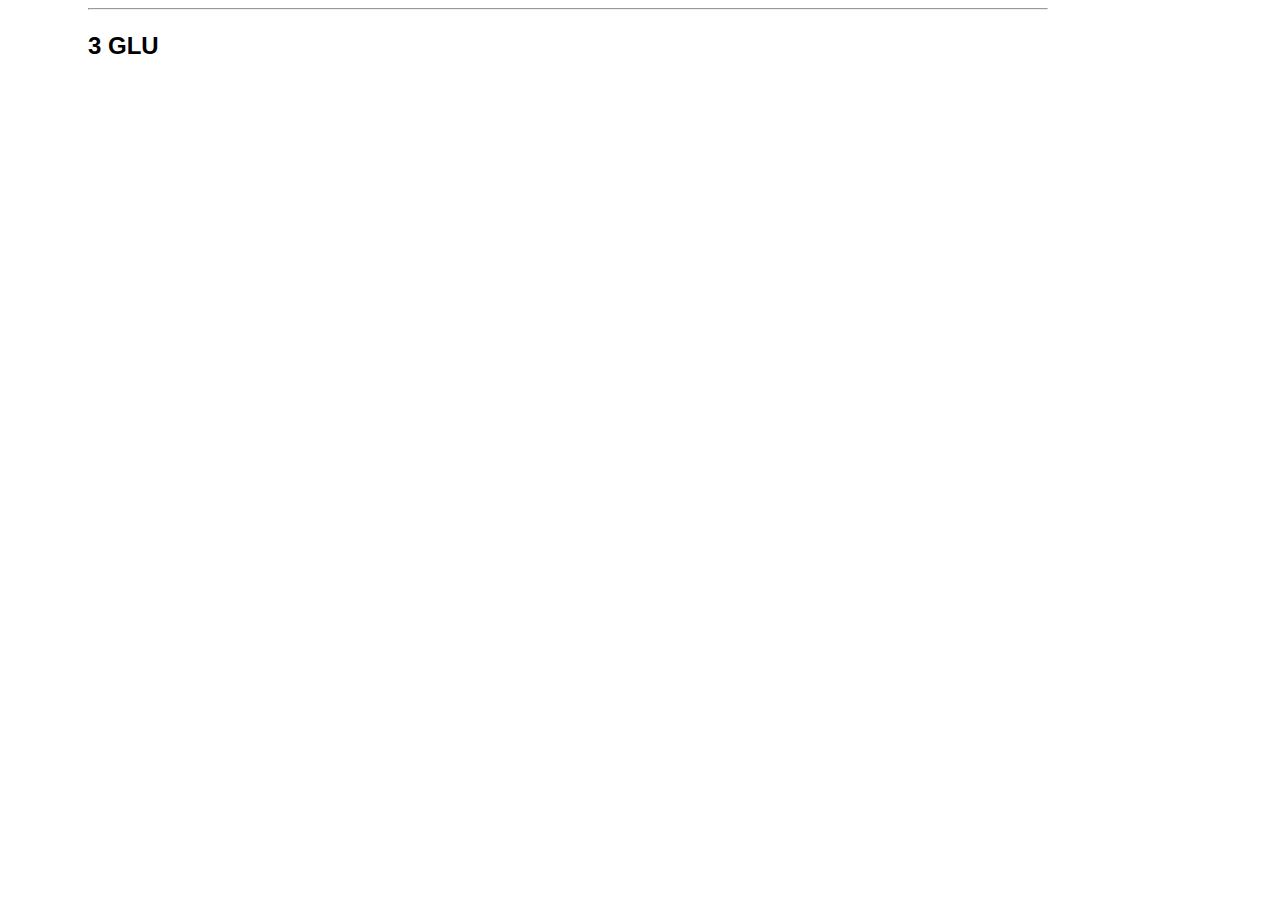
<file: opengl/3b-cl-opengl-04e69f6/doc/cl-opengl/html_node/GLU.html>
<html lang="en">
<head>
<title>GLU - CL-OpenGL User Manual</title>
<meta http-equiv="Content-Type" content="text/html">
<meta name="description" content="CL-OpenGL User Manual">
<meta name="generator" content="makeinfo 4.13">
<link title="Top" rel="start" href="index.html#Top">
<link href="http://www.gnu.org/software/texinfo/" rel="generator-home" title="Texinfo Homepage">
<!--
Copyright (C) 2006, Oliver Markovic <entrox at entrox.org>

Copyright (C) 2006, Lui's Oliveira
  <loliveira at common-lisp.net>

     All rights reserved.

     Redistribution and use in source and binary forms, with or without
     modification, are permitted provided that the following conditions
     are met:

        * Redistributions of source code must retain the above copyright
          notice, this list of conditions and the following disclaimer.

        * Redistributions in binary form must reproduce the above
          copyright notice, this list of conditions and the following
          disclaimer in the documentation and/or other materials
          provided with the distribution.

        * Neither the name of the author nor the names of the
          contributors may be used to endorse or promote products
          derived from this software without specific prior written
          permission.
     THIS SOFTWARE IS PROVIDED BY THE COPYRIGHT HOLDERS AND CONTRIBUTORS
     "AS IS" AND ANY EXPRESS OR IMPLIED WARRANTIES, INCLUDING, BUT NOT
     LIMITED TO, THE IMPLIED WARRANTIES OF MERCHANTABILITY AND FITNESS
     FOR A PARTICULAR PURPOSE ARE DISCLAIMED.  IN NO EVENT SHALL THE
     COPYRIGHT OWNER OR CONTRIBUTORS BE LIABLE FOR ANY DIRECT,
     INDIRECT, INCIDENTAL, SPECIAL, EXEMPLARY, OR CONSEQUENTIAL DAMAGES
     (INCLUDING, BUT NOT LIMITED TO, PROCUREMENT OF SUBSTITUTE GOODS OR
     SERVICES; LOSS OF USE, DATA, OR PROFITS; OR BUSINESS INTERRUPTION)
     HOWEVER CAUSED AND ON ANY THEORY OF LIABILITY, WHETHER IN
     CONTRACT, STRICT LIABILITY, OR TORT (INCLUDING NEGLIGENCE OR
     OTHERWISE) ARISING IN ANY WAY OUT OF THE USE OF THIS SOFTWARE,
     EVEN IF ADVISED OF THE POSSIBILITY OF SUCH DAMAGE.
   -->
<meta http-equiv="Content-Style-Type" content="text/css">
<style type="text/css"><!--
  pre.display { font-family:inherit }
  pre.format  { font-family:inherit }
  pre.smalldisplay { font-family:inherit; font-size:smaller }
  pre.smallformat  { font-family:inherit; font-size:smaller }
  pre.smallexample { font-size:smaller }
  pre.smalllisp    { font-size:smaller }
  span.sc    { font-variant:small-caps }
  span.roman { font-family:serif; font-weight:normal; } 
  span.sansserif { font-family:sans-serif; font-weight:normal; } 
body {font-family: century schoolbook, serif;
      line-height: 1.3;
      padding-left: 5em; padding-right: 1em;
      padding-bottom: 1em; max-width: 60em;}
table {border-collapse: collapse}
span.roman { font-family: century schoolbook, serif; font-weight: normal; }
h1, h2, h3, h4, h5, h6 {font-family:  Helvetica, sans-serif}
/*h4 {padding-top: 0.75em;}*/
dfn {font-family: inherit; font-variant: italic; font-weight: bolder }
kbd {font-family: monospace; text-decoration: underline}
var {font-family: Helvetica, sans-serif; font-variant: slanted}
td  {padding-right: 1em; padding-left: 1em}
sub {font-size: smaller}
.node {padding: 0; margin: 0}

.lisp { font-family: monospace;
        background-color: #F4F4F4; border: 1px solid #AAA;
        padding-top: 0.5em; padding-bottom: 0.5em; }

/* coloring */

.lisp-bg { background-color: #F4F4F4 ; color: black; }
.lisp-bg:hover { background-color: #F4F4F4 ; color: black; }

.symbol { font-weight: bold; color: #770055; background-color : transparent; border: 0px; margin: 0px;}
a.symbol:link { font-weight: bold; color : #229955; background-color : transparent; text-decoration: none; border: 0px; margin: 0px; }
a.symbol:active { font-weight: bold; color : #229955; background-color : transparent; text-decoration: none; border: 0px; margin: 0px; }
a.symbol:visited { font-weight: bold; color : #229955; background-color : transparent; text-decoration: none; border: 0px; margin: 0px; }
a.symbol:hover { font-weight: bold; color : #229955; background-color : transparent; text-decoration: none; border: 0px; margin: 0px; }
.special { font-weight: bold; color: #FF5000; background-color: inherit; }
.keyword { font-weight: bold; color: #770000; background-color: inherit; }
.comment { font-weight: normal; color: #007777; background-color: inherit; }
.string  { font-weight: bold; color: #777777; background-color: inherit; }
.character   { font-weight: bold; color: #0055AA; background-color: inherit; }
.syntaxerror { font-weight: bold; color: #FF0000; background-color: inherit; }
span.paren1 { font-weight: bold; color: #777777; }
span.paren1:hover { color: #777777; background-color: #BAFFFF; }
span.paren2 { color: #777777; }
span.paren2:hover { color: #777777; background-color: #FFCACA; }
span.paren3 { color: #777777; }
span.paren3:hover { color: #777777; background-color: #FFFFBA; }
span.paren4 { color: #777777; }
span.paren4:hover { color: #777777; background-color: #CACAFF; }
span.paren5 { color: #777777; }
span.paren5:hover { color: #777777; background-color: #CAFFCA; }
span.paren6 { color: #777777; }
span.paren6:hover { color: #777777; background-color: #FFBAFF; }
--></style>
</head>
<body>
<div class="node">
<a name="GLU"></a>
<p>

<hr>
</div>

<h2 class="chapter">3 GLU</h2>

<!-- =================================================================== -->
</body></html>
</file>
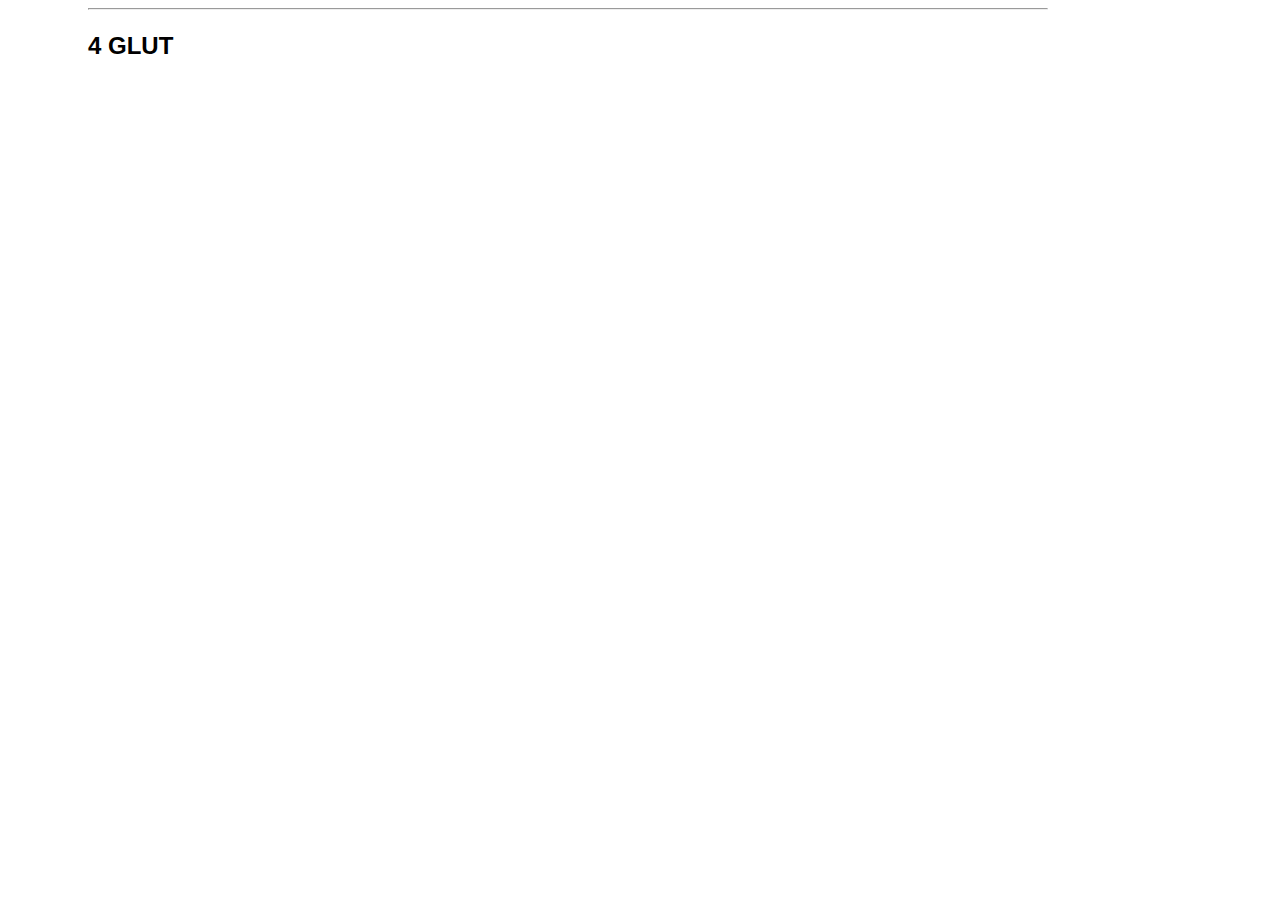
<file: opengl/3b-cl-opengl-04e69f6/doc/cl-opengl/html_node/GLUT.html>
<html lang="en">
<head>
<title>GLUT - CL-OpenGL User Manual</title>
<meta http-equiv="Content-Type" content="text/html">
<meta name="description" content="CL-OpenGL User Manual">
<meta name="generator" content="makeinfo 4.13">
<link title="Top" rel="start" href="index.html#Top">
<link href="http://www.gnu.org/software/texinfo/" rel="generator-home" title="Texinfo Homepage">
<!--
Copyright (C) 2006, Oliver Markovic <entrox at entrox.org>

Copyright (C) 2006, Lui's Oliveira
  <loliveira at common-lisp.net>

     All rights reserved.

     Redistribution and use in source and binary forms, with or without
     modification, are permitted provided that the following conditions
     are met:

        * Redistributions of source code must retain the above copyright
          notice, this list of conditions and the following disclaimer.

        * Redistributions in binary form must reproduce the above
          copyright notice, this list of conditions and the following
          disclaimer in the documentation and/or other materials
          provided with the distribution.

        * Neither the name of the author nor the names of the
          contributors may be used to endorse or promote products
          derived from this software without specific prior written
          permission.
     THIS SOFTWARE IS PROVIDED BY THE COPYRIGHT HOLDERS AND CONTRIBUTORS
     "AS IS" AND ANY EXPRESS OR IMPLIED WARRANTIES, INCLUDING, BUT NOT
     LIMITED TO, THE IMPLIED WARRANTIES OF MERCHANTABILITY AND FITNESS
     FOR A PARTICULAR PURPOSE ARE DISCLAIMED.  IN NO EVENT SHALL THE
     COPYRIGHT OWNER OR CONTRIBUTORS BE LIABLE FOR ANY DIRECT,
     INDIRECT, INCIDENTAL, SPECIAL, EXEMPLARY, OR CONSEQUENTIAL DAMAGES
     (INCLUDING, BUT NOT LIMITED TO, PROCUREMENT OF SUBSTITUTE GOODS OR
     SERVICES; LOSS OF USE, DATA, OR PROFITS; OR BUSINESS INTERRUPTION)
     HOWEVER CAUSED AND ON ANY THEORY OF LIABILITY, WHETHER IN
     CONTRACT, STRICT LIABILITY, OR TORT (INCLUDING NEGLIGENCE OR
     OTHERWISE) ARISING IN ANY WAY OUT OF THE USE OF THIS SOFTWARE,
     EVEN IF ADVISED OF THE POSSIBILITY OF SUCH DAMAGE.
   -->
<meta http-equiv="Content-Style-Type" content="text/css">
<style type="text/css"><!--
  pre.display { font-family:inherit }
  pre.format  { font-family:inherit }
  pre.smalldisplay { font-family:inherit; font-size:smaller }
  pre.smallformat  { font-family:inherit; font-size:smaller }
  pre.smallexample { font-size:smaller }
  pre.smalllisp    { font-size:smaller }
  span.sc    { font-variant:small-caps }
  span.roman { font-family:serif; font-weight:normal; } 
  span.sansserif { font-family:sans-serif; font-weight:normal; } 
body {font-family: century schoolbook, serif;
      line-height: 1.3;
      padding-left: 5em; padding-right: 1em;
      padding-bottom: 1em; max-width: 60em;}
table {border-collapse: collapse}
span.roman { font-family: century schoolbook, serif; font-weight: normal; }
h1, h2, h3, h4, h5, h6 {font-family:  Helvetica, sans-serif}
/*h4 {padding-top: 0.75em;}*/
dfn {font-family: inherit; font-variant: italic; font-weight: bolder }
kbd {font-family: monospace; text-decoration: underline}
var {font-family: Helvetica, sans-serif; font-variant: slanted}
td  {padding-right: 1em; padding-left: 1em}
sub {font-size: smaller}
.node {padding: 0; margin: 0}

.lisp { font-family: monospace;
        background-color: #F4F4F4; border: 1px solid #AAA;
        padding-top: 0.5em; padding-bottom: 0.5em; }

/* coloring */

.lisp-bg { background-color: #F4F4F4 ; color: black; }
.lisp-bg:hover { background-color: #F4F4F4 ; color: black; }

.symbol { font-weight: bold; color: #770055; background-color : transparent; border: 0px; margin: 0px;}
a.symbol:link { font-weight: bold; color : #229955; background-color : transparent; text-decoration: none; border: 0px; margin: 0px; }
a.symbol:active { font-weight: bold; color : #229955; background-color : transparent; text-decoration: none; border: 0px; margin: 0px; }
a.symbol:visited { font-weight: bold; color : #229955; background-color : transparent; text-decoration: none; border: 0px; margin: 0px; }
a.symbol:hover { font-weight: bold; color : #229955; background-color : transparent; text-decoration: none; border: 0px; margin: 0px; }
.special { font-weight: bold; color: #FF5000; background-color: inherit; }
.keyword { font-weight: bold; color: #770000; background-color: inherit; }
.comment { font-weight: normal; color: #007777; background-color: inherit; }
.string  { font-weight: bold; color: #777777; background-color: inherit; }
.character   { font-weight: bold; color: #0055AA; background-color: inherit; }
.syntaxerror { font-weight: bold; color: #FF0000; background-color: inherit; }
span.paren1 { font-weight: bold; color: #777777; }
span.paren1:hover { color: #777777; background-color: #BAFFFF; }
span.paren2 { color: #777777; }
span.paren2:hover { color: #777777; background-color: #FFCACA; }
span.paren3 { color: #777777; }
span.paren3:hover { color: #777777; background-color: #FFFFBA; }
span.paren4 { color: #777777; }
span.paren4:hover { color: #777777; background-color: #CACAFF; }
span.paren5 { color: #777777; }
span.paren5:hover { color: #777777; background-color: #CAFFCA; }
span.paren6 { color: #777777; }
span.paren6:hover { color: #777777; background-color: #FFBAFF; }
--></style>
</head>
<body>
<div class="node">
<a name="GLUT"></a>
<p>

<hr>
</div>

<h2 class="chapter">4 GLUT</h2>

<!-- =================================================================== -->
</body></html>
</file>
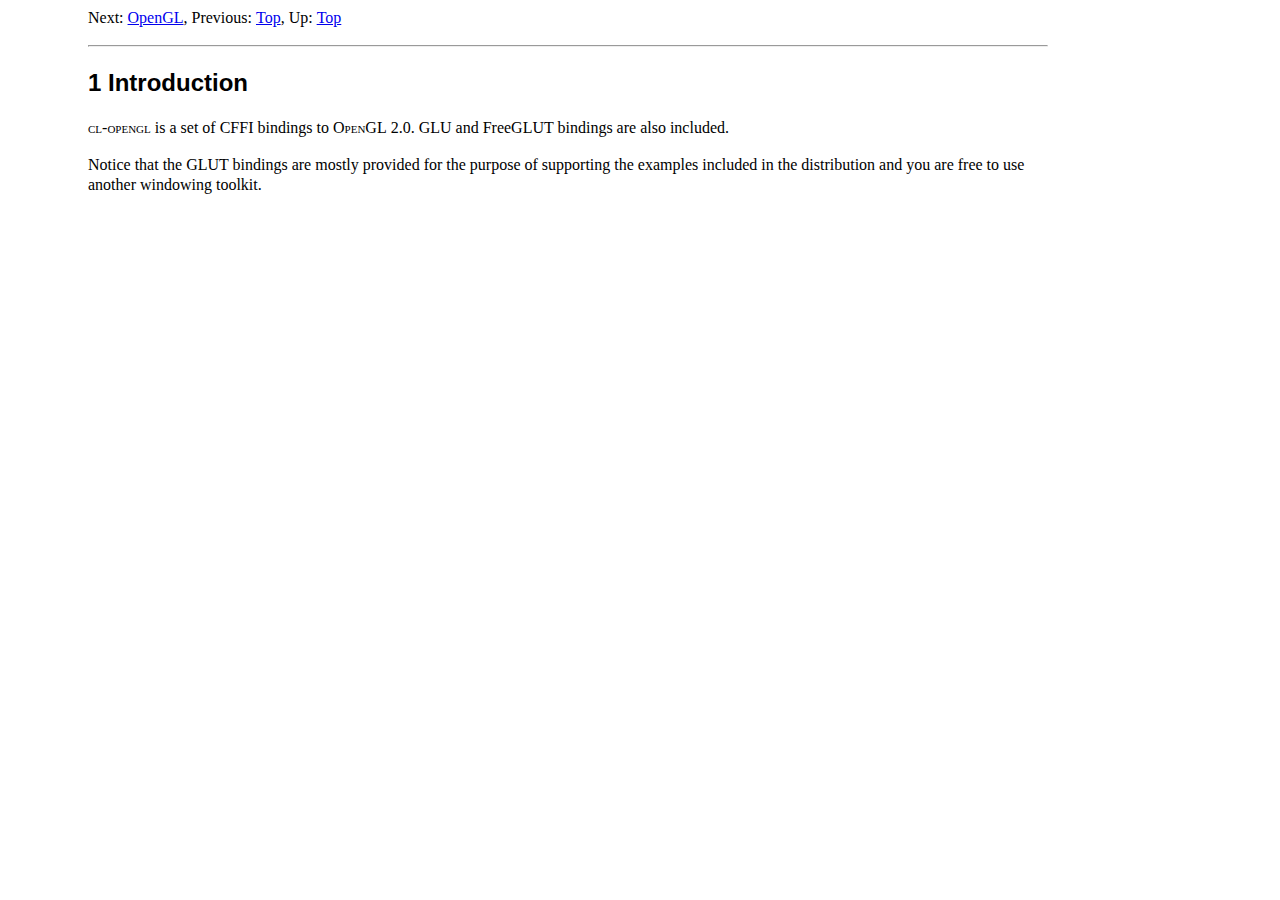
<file: opengl/3b-cl-opengl-04e69f6/doc/cl-opengl/html_node/Introduction.html>
<html lang="en">
<head>
<title>Introduction - CL-OpenGL User Manual</title>
<meta http-equiv="Content-Type" content="text/html">
<meta name="description" content="CL-OpenGL User Manual">
<meta name="generator" content="makeinfo 4.13">
<link title="Top" rel="start" href="index.html#Top">
<link rel="prev" href="index.html#Top" title="Top">
<link rel="next" href="OpenGL.html#OpenGL" title="OpenGL">
<link href="http://www.gnu.org/software/texinfo/" rel="generator-home" title="Texinfo Homepage">
<!--
Copyright (C) 2006, Oliver Markovic <entrox at entrox.org>

Copyright (C) 2006, Lui's Oliveira
  <loliveira at common-lisp.net>

     All rights reserved.

     Redistribution and use in source and binary forms, with or without
     modification, are permitted provided that the following conditions
     are met:

        * Redistributions of source code must retain the above copyright
          notice, this list of conditions and the following disclaimer.

        * Redistributions in binary form must reproduce the above
          copyright notice, this list of conditions and the following
          disclaimer in the documentation and/or other materials
          provided with the distribution.

        * Neither the name of the author nor the names of the
          contributors may be used to endorse or promote products
          derived from this software without specific prior written
          permission.
     THIS SOFTWARE IS PROVIDED BY THE COPYRIGHT HOLDERS AND CONTRIBUTORS
     "AS IS" AND ANY EXPRESS OR IMPLIED WARRANTIES, INCLUDING, BUT NOT
     LIMITED TO, THE IMPLIED WARRANTIES OF MERCHANTABILITY AND FITNESS
     FOR A PARTICULAR PURPOSE ARE DISCLAIMED.  IN NO EVENT SHALL THE
     COPYRIGHT OWNER OR CONTRIBUTORS BE LIABLE FOR ANY DIRECT,
     INDIRECT, INCIDENTAL, SPECIAL, EXEMPLARY, OR CONSEQUENTIAL DAMAGES
     (INCLUDING, BUT NOT LIMITED TO, PROCUREMENT OF SUBSTITUTE GOODS OR
     SERVICES; LOSS OF USE, DATA, OR PROFITS; OR BUSINESS INTERRUPTION)
     HOWEVER CAUSED AND ON ANY THEORY OF LIABILITY, WHETHER IN
     CONTRACT, STRICT LIABILITY, OR TORT (INCLUDING NEGLIGENCE OR
     OTHERWISE) ARISING IN ANY WAY OUT OF THE USE OF THIS SOFTWARE,
     EVEN IF ADVISED OF THE POSSIBILITY OF SUCH DAMAGE.
   -->
<meta http-equiv="Content-Style-Type" content="text/css">
<style type="text/css"><!--
  pre.display { font-family:inherit }
  pre.format  { font-family:inherit }
  pre.smalldisplay { font-family:inherit; font-size:smaller }
  pre.smallformat  { font-family:inherit; font-size:smaller }
  pre.smallexample { font-size:smaller }
  pre.smalllisp    { font-size:smaller }
  span.sc    { font-variant:small-caps }
  span.roman { font-family:serif; font-weight:normal; } 
  span.sansserif { font-family:sans-serif; font-weight:normal; } 
body {font-family: century schoolbook, serif;
      line-height: 1.3;
      padding-left: 5em; padding-right: 1em;
      padding-bottom: 1em; max-width: 60em;}
table {border-collapse: collapse}
span.roman { font-family: century schoolbook, serif; font-weight: normal; }
h1, h2, h3, h4, h5, h6 {font-family:  Helvetica, sans-serif}
/*h4 {padding-top: 0.75em;}*/
dfn {font-family: inherit; font-variant: italic; font-weight: bolder }
kbd {font-family: monospace; text-decoration: underline}
var {font-family: Helvetica, sans-serif; font-variant: slanted}
td  {padding-right: 1em; padding-left: 1em}
sub {font-size: smaller}
.node {padding: 0; margin: 0}

.lisp { font-family: monospace;
        background-color: #F4F4F4; border: 1px solid #AAA;
        padding-top: 0.5em; padding-bottom: 0.5em; }

/* coloring */

.lisp-bg { background-color: #F4F4F4 ; color: black; }
.lisp-bg:hover { background-color: #F4F4F4 ; color: black; }

.symbol { font-weight: bold; color: #770055; background-color : transparent; border: 0px; margin: 0px;}
a.symbol:link { font-weight: bold; color : #229955; background-color : transparent; text-decoration: none; border: 0px; margin: 0px; }
a.symbol:active { font-weight: bold; color : #229955; background-color : transparent; text-decoration: none; border: 0px; margin: 0px; }
a.symbol:visited { font-weight: bold; color : #229955; background-color : transparent; text-decoration: none; border: 0px; margin: 0px; }
a.symbol:hover { font-weight: bold; color : #229955; background-color : transparent; text-decoration: none; border: 0px; margin: 0px; }
.special { font-weight: bold; color: #FF5000; background-color: inherit; }
.keyword { font-weight: bold; color: #770000; background-color: inherit; }
.comment { font-weight: normal; color: #007777; background-color: inherit; }
.string  { font-weight: bold; color: #777777; background-color: inherit; }
.character   { font-weight: bold; color: #0055AA; background-color: inherit; }
.syntaxerror { font-weight: bold; color: #FF0000; background-color: inherit; }
span.paren1 { font-weight: bold; color: #777777; }
span.paren1:hover { color: #777777; background-color: #BAFFFF; }
span.paren2 { color: #777777; }
span.paren2:hover { color: #777777; background-color: #FFCACA; }
span.paren3 { color: #777777; }
span.paren3:hover { color: #777777; background-color: #FFFFBA; }
span.paren4 { color: #777777; }
span.paren4:hover { color: #777777; background-color: #CACAFF; }
span.paren5 { color: #777777; }
span.paren5:hover { color: #777777; background-color: #CAFFCA; }
span.paren6 { color: #777777; }
span.paren6:hover { color: #777777; background-color: #FFBAFF; }
--></style>
</head>
<body>
<div class="node">
<a name="Introduction"></a>
<p>
Next:&nbsp;<a rel="next" accesskey="n" href="OpenGL.html#OpenGL">OpenGL</a>,
Previous:&nbsp;<a rel="previous" accesskey="p" href="index.html#Top">Top</a>,
Up:&nbsp;<a rel="up" accesskey="u" href="index.html#Top">Top</a>
<hr>
</div>

<h2 class="chapter">1 Introduction</h2>

<p><span class="sc">cl-opengl</span> is a set of <acronym>CFFI</acronym> bindings to <span class="sc">OpenGL</span>
2.0. <acronym>GLU</acronym> and Free<acronym>GLUT</acronym> bindings are also
included.

   <p>Notice that the <acronym>GLUT</acronym> bindings are mostly provided
for the purpose of supporting the examples included in the
distribution and you are free to use another windowing toolkit.

<!-- =================================================================== -->
   </body></html>
</file>
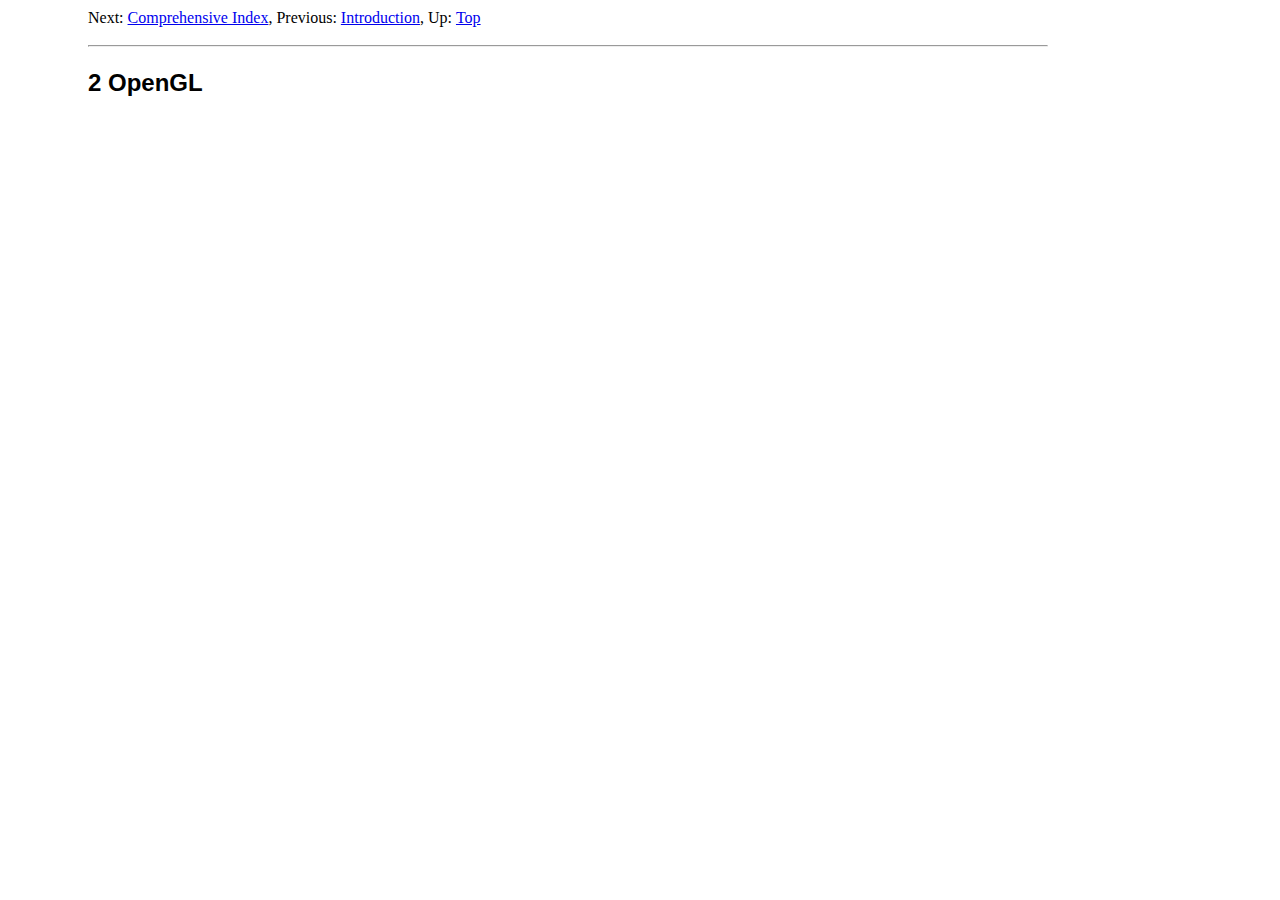
<file: opengl/3b-cl-opengl-04e69f6/doc/cl-opengl/html_node/OpenGL.html>
<html lang="en">
<head>
<title>OpenGL - CL-OpenGL User Manual</title>
<meta http-equiv="Content-Type" content="text/html">
<meta name="description" content="CL-OpenGL User Manual">
<meta name="generator" content="makeinfo 4.13">
<link title="Top" rel="start" href="index.html#Top">
<link rel="prev" href="Introduction.html#Introduction" title="Introduction">
<link rel="next" href="Comprehensive-Index.html#Comprehensive-Index" title="Comprehensive Index">
<link href="http://www.gnu.org/software/texinfo/" rel="generator-home" title="Texinfo Homepage">
<!--
Copyright (C) 2006, Oliver Markovic <entrox at entrox.org>

Copyright (C) 2006, Lui's Oliveira
  <loliveira at common-lisp.net>

     All rights reserved.

     Redistribution and use in source and binary forms, with or without
     modification, are permitted provided that the following conditions
     are met:

        * Redistributions of source code must retain the above copyright
          notice, this list of conditions and the following disclaimer.

        * Redistributions in binary form must reproduce the above
          copyright notice, this list of conditions and the following
          disclaimer in the documentation and/or other materials
          provided with the distribution.

        * Neither the name of the author nor the names of the
          contributors may be used to endorse or promote products
          derived from this software without specific prior written
          permission.
     THIS SOFTWARE IS PROVIDED BY THE COPYRIGHT HOLDERS AND CONTRIBUTORS
     "AS IS" AND ANY EXPRESS OR IMPLIED WARRANTIES, INCLUDING, BUT NOT
     LIMITED TO, THE IMPLIED WARRANTIES OF MERCHANTABILITY AND FITNESS
     FOR A PARTICULAR PURPOSE ARE DISCLAIMED.  IN NO EVENT SHALL THE
     COPYRIGHT OWNER OR CONTRIBUTORS BE LIABLE FOR ANY DIRECT,
     INDIRECT, INCIDENTAL, SPECIAL, EXEMPLARY, OR CONSEQUENTIAL DAMAGES
     (INCLUDING, BUT NOT LIMITED TO, PROCUREMENT OF SUBSTITUTE GOODS OR
     SERVICES; LOSS OF USE, DATA, OR PROFITS; OR BUSINESS INTERRUPTION)
     HOWEVER CAUSED AND ON ANY THEORY OF LIABILITY, WHETHER IN
     CONTRACT, STRICT LIABILITY, OR TORT (INCLUDING NEGLIGENCE OR
     OTHERWISE) ARISING IN ANY WAY OUT OF THE USE OF THIS SOFTWARE,
     EVEN IF ADVISED OF THE POSSIBILITY OF SUCH DAMAGE.
   -->
<meta http-equiv="Content-Style-Type" content="text/css">
<style type="text/css"><!--
  pre.display { font-family:inherit }
  pre.format  { font-family:inherit }
  pre.smalldisplay { font-family:inherit; font-size:smaller }
  pre.smallformat  { font-family:inherit; font-size:smaller }
  pre.smallexample { font-size:smaller }
  pre.smalllisp    { font-size:smaller }
  span.sc    { font-variant:small-caps }
  span.roman { font-family:serif; font-weight:normal; } 
  span.sansserif { font-family:sans-serif; font-weight:normal; } 
body {font-family: century schoolbook, serif;
      line-height: 1.3;
      padding-left: 5em; padding-right: 1em;
      padding-bottom: 1em; max-width: 60em;}
table {border-collapse: collapse}
span.roman { font-family: century schoolbook, serif; font-weight: normal; }
h1, h2, h3, h4, h5, h6 {font-family:  Helvetica, sans-serif}
/*h4 {padding-top: 0.75em;}*/
dfn {font-family: inherit; font-variant: italic; font-weight: bolder }
kbd {font-family: monospace; text-decoration: underline}
var {font-family: Helvetica, sans-serif; font-variant: slanted}
td  {padding-right: 1em; padding-left: 1em}
sub {font-size: smaller}
.node {padding: 0; margin: 0}

.lisp { font-family: monospace;
        background-color: #F4F4F4; border: 1px solid #AAA;
        padding-top: 0.5em; padding-bottom: 0.5em; }

/* coloring */

.lisp-bg { background-color: #F4F4F4 ; color: black; }
.lisp-bg:hover { background-color: #F4F4F4 ; color: black; }

.symbol { font-weight: bold; color: #770055; background-color : transparent; border: 0px; margin: 0px;}
a.symbol:link { font-weight: bold; color : #229955; background-color : transparent; text-decoration: none; border: 0px; margin: 0px; }
a.symbol:active { font-weight: bold; color : #229955; background-color : transparent; text-decoration: none; border: 0px; margin: 0px; }
a.symbol:visited { font-weight: bold; color : #229955; background-color : transparent; text-decoration: none; border: 0px; margin: 0px; }
a.symbol:hover { font-weight: bold; color : #229955; background-color : transparent; text-decoration: none; border: 0px; margin: 0px; }
.special { font-weight: bold; color: #FF5000; background-color: inherit; }
.keyword { font-weight: bold; color: #770000; background-color: inherit; }
.comment { font-weight: normal; color: #007777; background-color: inherit; }
.string  { font-weight: bold; color: #777777; background-color: inherit; }
.character   { font-weight: bold; color: #0055AA; background-color: inherit; }
.syntaxerror { font-weight: bold; color: #FF0000; background-color: inherit; }
span.paren1 { font-weight: bold; color: #777777; }
span.paren1:hover { color: #777777; background-color: #BAFFFF; }
span.paren2 { color: #777777; }
span.paren2:hover { color: #777777; background-color: #FFCACA; }
span.paren3 { color: #777777; }
span.paren3:hover { color: #777777; background-color: #FFFFBA; }
span.paren4 { color: #777777; }
span.paren4:hover { color: #777777; background-color: #CACAFF; }
span.paren5 { color: #777777; }
span.paren5:hover { color: #777777; background-color: #CAFFCA; }
span.paren6 { color: #777777; }
span.paren6:hover { color: #777777; background-color: #FFBAFF; }
--></style>
</head>
<body>
<div class="node">
<a name="OpenGL"></a>
<p>
Next:&nbsp;<a rel="next" accesskey="n" href="Comprehensive-Index.html#Comprehensive-Index">Comprehensive Index</a>,
Previous:&nbsp;<a rel="previous" accesskey="p" href="Introduction.html#Introduction">Introduction</a>,
Up:&nbsp;<a rel="up" accesskey="u" href="index.html#Top">Top</a>
<hr>
</div>

<h2 class="chapter">2 OpenGL</h2>

<!-- =================================================================== -->
</body></html>
</file>
